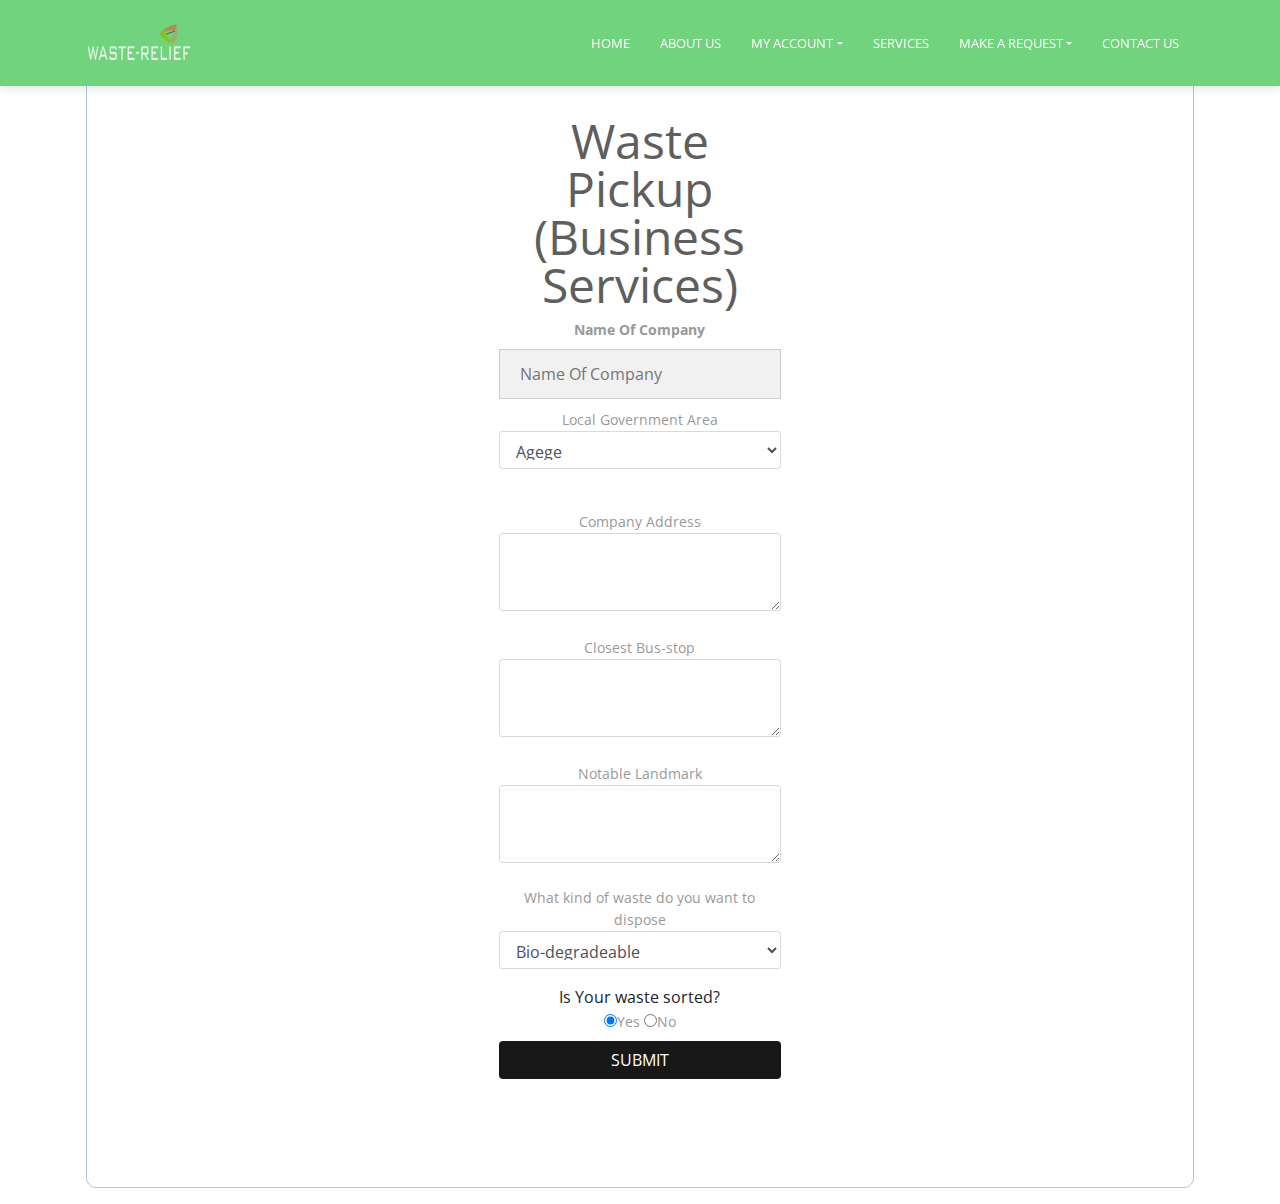
<file: business.html>
<!DOCTYPE html>
<html lang="en">
<head>

  <!-- SITE TITTLE -->
  <meta charset="utf-8">
  <meta http-equiv="X-UA-Compatible" content="IE=edge">
  <meta name="viewport" content="width=device-width, initial-scale=1">
  <title>Waste Relief</title>
  
  <!-- PLUGINS CSS STYLE -->
  <!-- Bootstrap -->
  <link href="plugins/bootstrap/css/bootstrap.min.css" rel="stylesheet">
  <!-- Themefisher Font -->  
  <link href="plugins/themefisher-font/style.css" rel="stylesheet">
  <!-- Slick Carousel -->
  <link href="plugins/slick/slick.css" rel="stylesheet">
  <!-- Slick Carousel Theme -->
  <link href="plugins/slick/slick-theme.css" rel="stylesheet">
  
  <!-- CUSTOM CSS -->
  <link href="css/style.css" rel="stylesheet">

  <!-- FAVICON -->
  <link href="images/favicon.png" rel="shortcut icon">
  <link href="css/mystyle.css" rel="stylesheet">
</head>

<body class="body-wrapper">
    <!--Nav Bar starts-->
<nav class="navbar main-nav fixed-top navbar-expand-lg">
        <div class="container">
            <a class="navbar-brand" href="homepage.html"><img src="images/exe.png" alt="logo"></a>
            <button class="navbar-toggler" type="button" data-toggle="collapse" data-target="#navbarNav" aria-controls="navbarNav" aria-expanded="false" aria-label="Toggle navigation">
            <span class="tf-ion-android-menu"></span>
            </button>
            <div class="collapse navbar-collapse" id="navbarNav">
            <ul class="navbar-nav ml-auto">
              <li class="nav-item">
                <a class="nav-link" href="index.html">Home</a>
              </li>
              <li class="nav-item">
                <a class="nav-link" href="index.html#team">About us</a>
              </li>
              <li class="nav-item dropdown" aria-labelledby="navbarDropdown">
                  <a class="nav-link dropdown-toggle" href="#" id="navbarDropdown" role="button" data-toggle="dropdown" aria-haspopup="true" aria-expanded="false">My Account</a>
                  <div class="dropdown-menu" aria-labelledby="navbarDropdown">
                      <a class="dropdown-item" href="login.html">Log In</a>
                      <a class="dropdown-item" href="signup.html">Sign up</a>
                  </div>
              <li class="nav-item">
                <a class="nav-link" href="Services.html">Services</a>
              </li>
              <li class="nav-item dropdown" aria-labelledby="navbarDropdown">
                  <a class="nav-link dropdown-toggle" href="#" id="navbarDropdown" role="button" data-toggle="dropdown" aria-haspopup="true" aria-expanded="false">Make a Request</a>
                  <div class="dropdown-menu" aria-labelledby="navbarDropdown">
                      <a class="dropdown-item" href="residence.html">Residence</a>
                      <a class="dropdown-item" href="business.html">Business</a>
                  </div>
              <li class="nav-item">
                <a class="nav-link" href="index.html#contact">Contact us</a>
              </li>
            </ul>
            </div>
        </div>
      </nav>
      <!--Nav Bar Ends-->
<!--=====================================
=            Homepage Banner            =
======================================-->
    <!-- Beginning of Request form -->
    <div class="container">
    <form action="action_page.php">
         <div class="row">
             <div class="col-lg-4"></div>
        <div class="col-lg-4">
<h2>Waste Pickup (Business Services)</h2>
   <label for ="Name"><b> Name Of Company</b></label>
    <input type ="text" placeholder ="Name Of Company">

          <div class="form-group">
<label for="lga">Local Government Area</label>
<select class="form-control" id="lga">
<option>Agege</option>
<option>Ajeromi-Ifelodun</option>
<option>Alimosho</option>
<option>Amuwo-Odofin</option>
<option>Apapa</option>
<option>Badagry</option>
<option>Epe</option>
<option>Eti-Osa</option>
<option>Ibeju Lekki</option>
<option>Ifako Ijaiye</option>
<option>Ikeja</option>
<option>Ikorodu</option>
<option>Kosofe</option>
<option>Lagos Island</option>
<option>Lagos Mainland</option>
<option>Mushin</option>
<option>Ojo</option>
<option>Shomolu</option>
<option>Surulere</option>
</select>
</div><br>
<!--                end of lga-->
  <label for="add">Company Address</label>
<textarea class="form-control" rows="3" cols="5" id="add"></textarea><br>
            <label for="add">Closest Bus-stop</label>
<textarea class="form-control" rows="3" cols="5" id="add"></textarea><br>
            <label for="add">Notable Landmark</label>
<textarea class="form-control" rows="3" cols="5" id="add"></textarea><br>              
<div class="form-group">
  <label for="waste">What kind of waste do you want to dispose</label>
  <select class="form-control" id="lga">
  <option>Bio-degradeable</option>
  <option>Sewage</option>
  <option>Solid Waste</option>
  <option>Unclassified</option>
  </select>
  </div>     
Is Your waste sorted?<br>
<label class="radio-inline"><input type="radio" name="optradio" checked>Yes</label>
<label class="radio-inline"><input type="radio" name="optradio">No</label><br>

          <button type="submit" class="btn btn-default">Submit</button>
</div>
        </div>
        </form>
        </body>
</file>
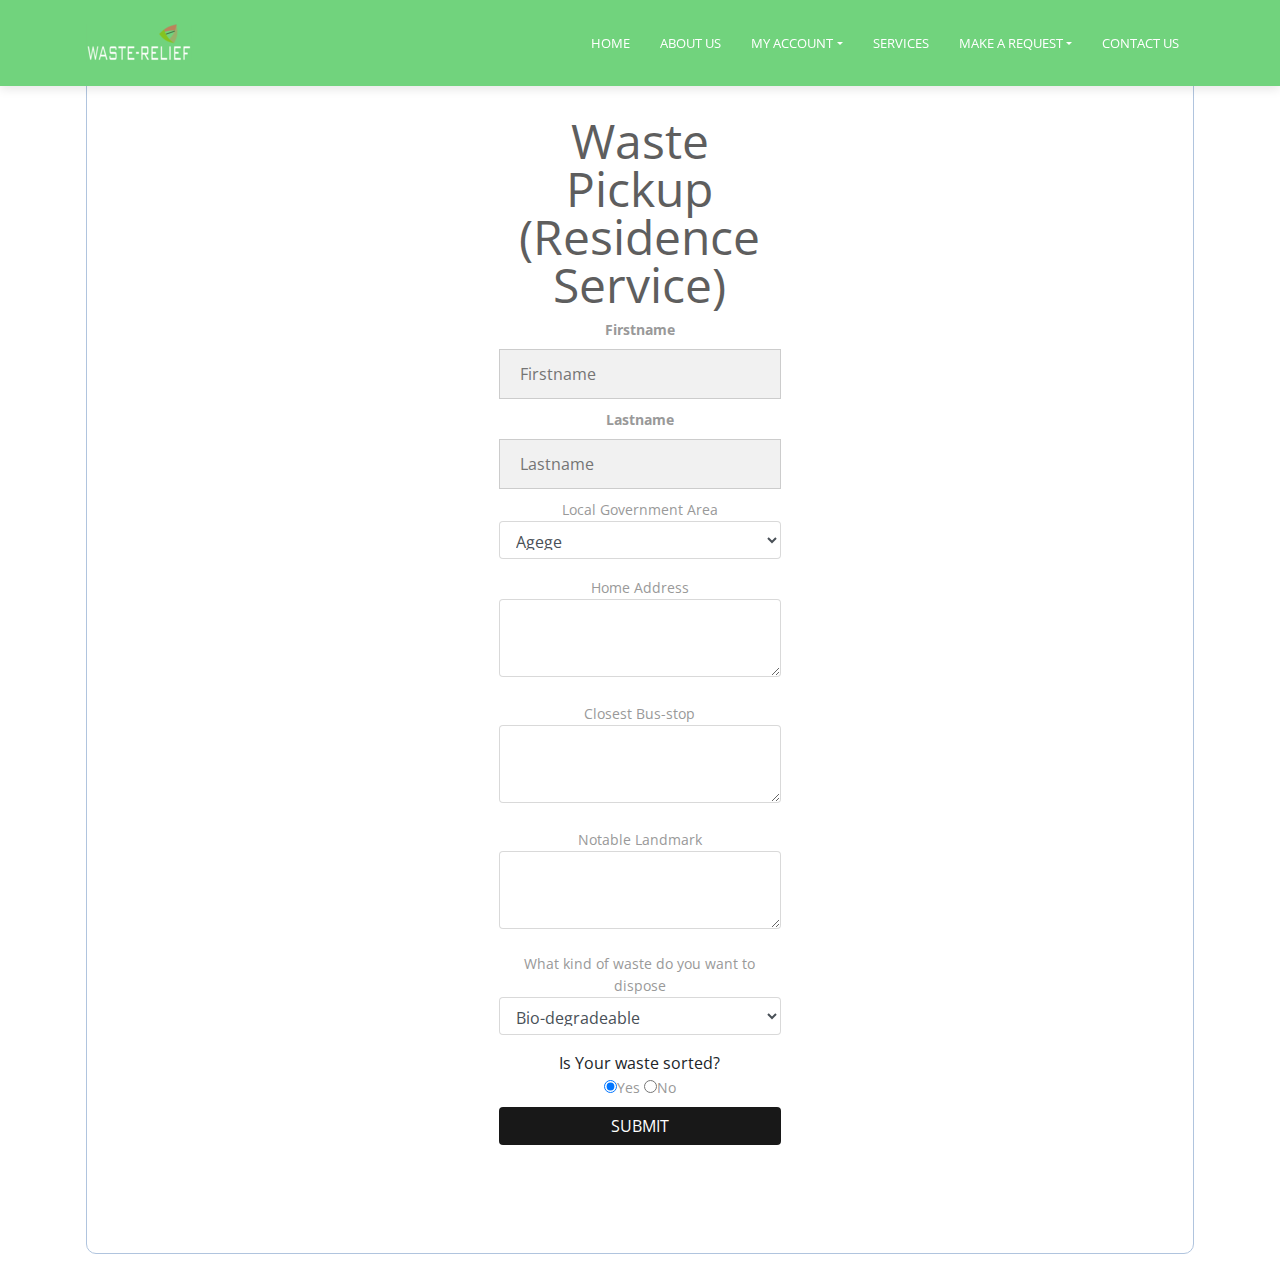
<file: residence.html>
<!DOCTYPE html>
<html lang="en">
<head>

  <!-- SITE TITTLE -->
  <meta charset="utf-8">
  <meta http-equiv="X-UA-Compatible" content="IE=edge">
  <meta name="viewport" content="width=device-width, initial-scale=1">
  <title>Waste Relief</title>
  
  <!-- PLUGINS CSS STYLE -->
  <!-- Bootstrap -->
  <link href="plugins/bootstrap/css/bootstrap.min.css" rel="stylesheet">
  <!-- Themefisher Font -->  
  <link href="plugins/themefisher-font/style.css" rel="stylesheet">
  <!-- Slick Carousel -->
  <link href="plugins/slick/slick.css" rel="stylesheet">
  <!-- Slick Carousel Theme -->
  <link href="plugins/slick/slick-theme.css" rel="stylesheet">
  
  <!-- CUSTOM CSS -->
  <link href="css/style.css" rel="stylesheet">

  <!-- FAVICON -->
  <link href="images/favicon.png" rel="shortcut icon">
  <link href="css/mystyle.css" rel="stylesheet">
</head>

<body class="body-wrapper">


<nav class="navbar main-nav fixed-top navbar-expand-lg">
  <div class="container">
      <a class="navbar-brand" href="homepage.html"><img src="images/exe.png" alt="logo"></a>
      <button class="navbar-toggler" type="button" data-toggle="collapse" data-target="#navbarNav" aria-controls="navbarNav" aria-expanded="false" aria-label="Toggle navigation">
      <span class="tf-ion-android-menu"></span>
      </button>
      <div class="collapse navbar-collapse" id="navbarNav">
      <ul class="navbar-nav ml-auto">
        <li class="nav-item">
          <a class="nav-link" href="index.html">Home</a>
        </li>
        <li class="nav-item">
          <a class="nav-link" href="index.html#team">About us</a>
        </li>
        <li class="nav-item dropdown" aria-labelledby="navbarDropdown">
			<a class="nav-link dropdown-toggle" href="#" id="navbarDropdown" role="button" data-toggle="dropdown" aria-haspopup="true" aria-expanded="false">My Account</a>
			<div class="dropdown-menu" aria-labelledby="navbarDropdown">
				<a class="dropdown-item" href="login.html">Log In</a>
				<a class="dropdown-item" href="signup.html">Sign up</a>
			</div>
        <li class="nav-item">
          <a class="nav-link" href="Services.html">Services</a>
        </li>
		<li class="nav-item dropdown" aria-labelledby="navbarDropdown">
			<a class="nav-link dropdown-toggle" href="#" id="navbarDropdown" role="button" data-toggle="dropdown" aria-haspopup="true" aria-expanded="false">Make a Request</a>
			<div class="dropdown-menu" aria-labelledby="navbarDropdown">
				<a class="dropdown-item" href="residence.html">Residence</a>
				<a class="dropdown-item" href="business.html">Business</a>
			</div>
        <li class="nav-item">
          <a class="nav-link" href="index.html#contact">Contact us</a>
        </li>
      </ul>
      </div>
  </div>
</nav>
<!--=====================================
=            Homepage Banner            =
======================================-->
<!-- Beginning of Request form -->
 <div class="container">
    <form action="action_page.php">
         <div class="row">
            <div class="col-lg-4"></div>
        <div class="col-lg-4">
<h2>Waste Pickup (Residence Service) </h2>
    <label for ="firstname"><b> Firstname</b></label>
    <input type ="text" placeholder ="Firstname">
    <label for ="lastname"><b> Lastname</b></label>
    <input type ="text" placeholder ="Lastname"><br>
        <div class="form-group">
<label for="lga">Local Government Area</label>
<select class="form-control" id="lga">
<option>Agege</option>
<option>Ajeromi-Ifelodun</option>
<option>Alimosho</option>
<option>Amuwo-Odofin</option>
<option>Apapa</option>
<option>Badagry</option>
<option>Epe</option>
<option>Eti-Osa</option>
<option>Ibeju Lekki</option>
<option>Ifako Ijaiye</option>
<option>Ikeja</option>
<option>Ikorodu</option>
<option>Kosofe</option>
<option>Lagos Island</option>
<option>Lagos Mainland</option>
<option>Mushin</option>
<option>Ojo</option>
<option>Shomolu</option>
<option>Surulere</option>
</select>
</div>
<!--        end of lga-->
<label for="add">Home Address</label>
<textarea class="form-control" rows="3" cols="5" id="add"></textarea><br>
            <label for="add">Closest Bus-stop</label>
<textarea class="form-control" rows="3" cols="5" id="add"></textarea><br>
            <label for="add">Notable Landmark</label>
<textarea class="form-control" rows="3" cols="5" id="add"></textarea><br>
<div class="form-group">
<label for="waste">What kind of waste do you want to dispose</label>
<select class="form-control" id="lga">
<option>Bio-degradeable</option>
<option>Sewage</option>
<option>Solid Waste</option>
<option>Unclassified</option>
</select>
</div>     
            Is Your waste sorted?<br>
<label class="radio-inline"><input type="radio" name="optradio" checked>Yes</label>
<label class="radio-inline"><input type="radio" name="optradio">No</label><br>
<button type="submit" class="btn btn-default">Submit</button>

             </div>

    </div>
        </body>
</file>
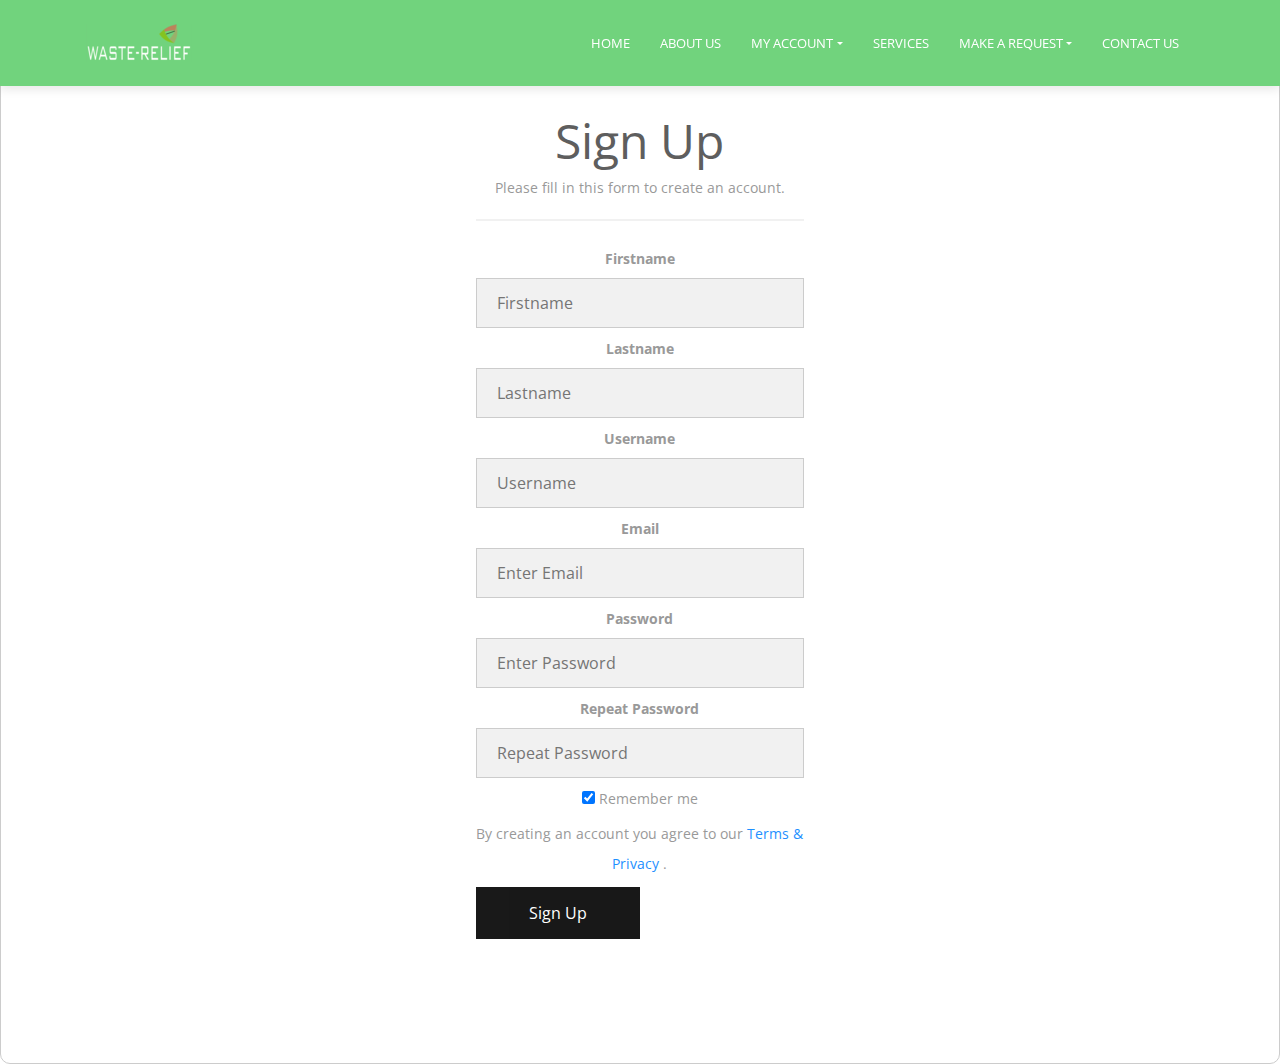
<file: signup.html>
<!DOCTYPE html>
<html lang="en">
<head>

  <!-- SITE TITTLE -->
  <meta charset="utf-8">
  <meta http-equiv="X-UA-Compatible" content="IE=edge">
  <meta name="viewport" content="width=device-width, initial-scale=1">
  <title>Waste Relief</title>
  
  <!-- PLUGINS CSS STYLE -->
  <!-- Bootstrap -->
  <link href="plugins/bootstrap/css/bootstrap.min.css" rel="stylesheet">
  <!-- Themefisher Font -->  
  <link href="plugins/themefisher-font/style.css" rel="stylesheet">
  <!-- Slick Carousel -->
  <link href="plugins/slick/slick.css" rel="stylesheet">
  <!-- Slick Carousel Theme -->
  <link href="plugins/slick/slick-theme.css" rel="stylesheet">
  
  <!-- CUSTOM CSS -->
  <link href="css/style.css" rel="stylesheet">

  <!-- FAVICON -->
  <link href="images/favicon.png" rel="shortcut icon">
  <link href="css/mystyle.css" rel="stylesheet">
</head>

<body class="body-wrapper">


<nav class="navbar main-nav fixed-top navbar-expand-lg">
  <div class="container">
      <a class="navbar-brand" href="homepage.html"><img src="images/exe.png" alt="logo"></a>
      <button class="navbar-toggler" type="button" data-toggle="collapse" data-target="#navbarNav" aria-controls="navbarNav" aria-expanded="false" aria-label="Toggle navigation">
      <span class="tf-ion-android-menu"></span>
      </button>
      <div class="collapse navbar-collapse" id="navbarNav">
      <ul class="navbar-nav ml-auto">
        <li class="nav-item">
          <a class="nav-link" href="index.html">Home</a>
        </li>
        <li class="nav-item">
          <a class="nav-link" href="index.html#team">About us</a>
        </li>
        <li class="nav-item dropdown" aria-labelledby="navbarDropdown">
			<a class="nav-link dropdown-toggle" href="#" id="navbarDropdown" role="button" data-toggle="dropdown" aria-haspopup="true" aria-expanded="false">My Account</a>
			<div class="dropdown-menu" aria-labelledby="navbarDropdown">
				<a class="dropdown-item" href="login.html">Log In</a>
				<a class="dropdown-item" href="signup.html">Sign up</a>
			</div>
        <li class="nav-item">
          <a class="nav-link" href="Services.html">Services</a>
        </li>
		<li class="nav-item dropdown" aria-labelledby="navbarDropdown">
			<a class="nav-link dropdown-toggle" href="#" id="navbarDropdown" role="button" data-toggle="dropdown" aria-haspopup="true" aria-expanded="false">Make a Request</a>
			<div class="dropdown-menu" aria-labelledby="navbarDropdown">
				<a class="dropdown-item" href="residence.html">Residence</a>
				<a class="dropdown-item" href="business.html">Business</a>
			</div>
        <li class="nav-item">
          <a class="nav-link" href="index.html#contact">Contact us</a>
        </li>
      </ul>
      </div>
  </div>
</nav>
<!--=====================================
=            Homepage Banner            =
======================================-->
<!-- signup form -->
<form action="action_page.php" style ="border:1px solid #ccc">
    <div class ="container">
            <div class="row">
                 <div class="col-lg-4"></div>
                    <div class="col-lg-4">
    <h2> Sign Up</h2>
    <p> Please fill in this form to create an account. </p>
    <hr>
    <label for ="firstname"><b> Firstname</b></label>
    <input type ="text" placeholder ="Firstname">
    <label for ="lastname"><b> Lastname</b></label>
    <input type ="text" placeholder ="Lastname">
    <label for ="usname"><b> Username</b></label>
    <input type ="text" placeholder ="Username">
    <label for ="email"><b> Email </b ></label >
    <input type ="text" placeholder ="Enter Email" name ="email" required>
    <label for ="psw"><b> Password</b></label >
    <input type ="password" placeholder ="Enter Password" name ="psw" required>
    <label for ="psw-repeat"><b> Repeat Password </b></label >
    <input type ="password" placeholder ="Repeat Password" name ="psw-repeat" required>
    <label>
    <input type="checkbox" checked ="checked" name ="remember" style="margin-bottom:15px"> Remember me
    </label >
    <p> By creating an account you agree to our <a href="#" style ="color:dodgerblue"> Terms & Privacy </a> .</p>
    <div class ="clearfix">
    <button type="submit" class ="signupbtn"> Sign Up</button>
    </div>
    </div>
    </div>
    </div>
    </form>
</file>
<file: plugins/themefisher-font/style.css>
@font-face {
  font-family: 'themefisher-font';
  src:  url('fonts/themefisher-font.eot?ug5hnh');
  src:  url('fonts/themefisher-font.eot?ug5hnh#iefix') format('embedded-opentype'),
    url('fonts/themefisher-font.ttf?ug5hnh') format('truetype'),
    url('fonts/themefisher-font.woff?ug5hnh') format('woff'),
    url('fonts/themefisher-font.svg?ug5hnh#themefisher-font') format('svg');
  font-weight: normal;
  font-style: normal;
}

[class^="tf-"], [class*=" tf-"] {
  /* use !important to prevent issues with browser extensions that change fonts */
  font-family: 'themefisher-font' !important;
  speak: none;
  font-style: normal;
  font-weight: normal;
  font-variant: normal;
  text-transform: none;
  line-height: 1;

  /* Better Font Rendering =========== */
  -webkit-font-smoothing: antialiased;
  -moz-osx-font-smoothing: grayscale;
}

.tf-ion-alert-circled:before {
  content: "\f100";
}
.tf-ion-alert:before {
  content: "\f101";
}
.tf-ion-android-add-circle:before {
  content: "\f359";
}
.tf-ion-android-add:before {
  content: "\f2c7";
}
.tf-ion-android-alarm-clock:before {
  content: "\f35a";
}
.tf-ion-android-alert:before {
  content: "\f35b";
}
.tf-ion-android-apps:before {
  content: "\f35c";
}
.tf-ion-android-archive:before {
  content: "\f2c9";
}
.tf-ion-android-arrow-back:before {
  content: "\f2ca";
}
.tf-ion-android-arrow-down:before {
  content: "\f35d";
}
.tf-ion-android-arrow-dropdown-circle:before {
  content: "\f35e";
}
.tf-ion-android-arrow-dropdown:before {
  content: "\f35f";
}
.tf-ion-android-arrow-dropleft-circle:before {
  content: "\f360";
}
.tf-ion-android-arrow-dropleft:before {
  content: "\f361";
}
.tf-ion-android-arrow-dropright-circle:before {
  content: "\f362";
}
.tf-ion-android-arrow-dropright:before {
  content: "\f363";
}
.tf-ion-android-arrow-dropup-circle:before {
  content: "\f364";
}
.tf-ion-android-arrow-dropup:before {
  content: "\f365";
}
.tf-ion-android-arrow-forward:before {
  content: "\f30f";
}
.tf-ion-android-arrow-up:before {
  content: "\f366";
}
.tf-ion-android-attach:before {
  content: "\f367";
}
.tf-ion-android-bar:before {
  content: "\f368";
}
.tf-ion-android-bicycle:before {
  content: "\f369";
}
.tf-ion-android-boat:before {
  content: "\f36a";
}
.tf-ion-android-bookmark:before {
  content: "\f36b";
}
.tf-ion-android-bulb:before {
  content: "\f36c";
}
.tf-ion-android-bus:before {
  content: "\f36d";
}
.tf-ion-android-calendar:before {
  content: "\f2d1";
}
.tf-ion-android-call:before {
  content: "\f2d2";
}
.tf-ion-android-camera:before {
  content: "\f2d3";
}
.tf-ion-android-cancel:before {
  content: "\f36e";
}
.tf-ion-android-car:before {
  content: "\f36f";
}
.tf-ion-android-cart:before {
  content: "\f370";
}
.tf-ion-android-chat:before {
  content: "\f2d4";
}
.tf-ion-android-checkbox-blank:before {
  content: "\f371";
}
.tf-ion-android-checkbox-outline-blank:before {
  content: "\f372";
}
.tf-ion-android-checkbox-outline:before {
  content: "\f373";
}
.tf-ion-android-checkbox:before {
  content: "\f374";
}
.tf-ion-android-checkmark-circle:before {
  content: "\f375";
}
.tf-ion-android-clipboard:before {
  content: "\f376";
}
.tf-ion-android-close:before {
  content: "\f2d7";
}
.tf-ion-android-cloud-circle:before {
  content: "\f377";
}
.tf-ion-android-cloud-done:before {
  content: "\f378";
}
.tf-ion-android-cloud-outline:before {
  content: "\f379";
}
.tf-ion-android-cloud:before {
  content: "\f37a";
}
.tf-ion-android-color-palette:before {
  content: "\f37b";
}
.tf-ion-android-compass:before {
  content: "\f37c";
}
.tf-ion-android-contact:before {
  content: "\f2d8";
}
.tf-ion-android-contacts:before {
  content: "\f2d9";
}
.tf-ion-android-contract:before {
  content: "\f37d";
}
.tf-ion-android-create:before {
  content: "\f37e";
}
.tf-ion-android-delete:before {
  content: "\f37f";
}
.tf-ion-android-desktop:before {
  content: "\f380";
}
.tf-ion-android-document:before {
  content: "\f381";
}
.tf-ion-android-done-all:before {
  content: "\f382";
}
.tf-ion-android-done:before {
  content: "\f383";
}
.tf-ion-android-download:before {
  content: "\f2dd";
}
.tf-ion-android-drafts:before {
  content: "\f384";
}
.tf-ion-android-exit:before {
  content: "\f385";
}
.tf-ion-android-expand:before {
  content: "\f386";
}
.tf-ion-android-favorite-outline:before {
  content: "\f387";
}
.tf-ion-android-favorite:before {
  content: "\f388";
}
.tf-ion-android-film:before {
  content: "\f389";
}
.tf-ion-android-folder-open:before {
  content: "\f38a";
}
.tf-ion-android-folder:before {
  content: "\f2e0";
}
.tf-ion-android-funnel:before {
  content: "\f38b";
}
.tf-ion-android-globe:before {
  content: "\f38c";
}
.tf-ion-android-hand:before {
  content: "\f2e3";
}
.tf-ion-android-hangout:before {
  content: "\f38d";
}
.tf-ion-android-happy:before {
  content: "\f38e";
}
.tf-ion-android-home:before {
  content: "\f38f";
}
.tf-ion-android-image:before {
  content: "\f2e4";
}
.tf-ion-android-laptop:before {
  content: "\f390";
}
.tf-ion-android-list:before {
  content: "\f391";
}
.tf-ion-android-locate:before {
  content: "\f2e9";
}
.tf-ion-android-lock:before {
  content: "\f392";
}
.tf-ion-android-mail:before {
  content: "\f2eb";
}
.tf-ion-android-map:before {
  content: "\f393";
}
.tf-ion-android-menu:before {
  content: "\f394";
}
.tf-ion-android-microphone-off:before {
  content: "\f395";
}
.tf-ion-android-microphone:before {
  content: "\f2ec";
}
.tf-ion-android-more-horizontal:before {
  content: "\f396";
}
.tf-ion-android-more-vertical:before {
  content: "\f397";
}
.tf-ion-android-navigate:before {
  content: "\f398";
}
.tf-ion-android-notifications-none:before {
  content: "\f399";
}
.tf-ion-android-notifications-off:before {
  content: "\f39a";
}
.tf-ion-android-notifications:before {
  content: "\f39b";
}
.tf-ion-android-open:before {
  content: "\f39c";
}
.tf-ion-android-options:before {
  content: "\f39d";
}
.tf-ion-android-people:before {
  content: "\f39e";
}
.tf-ion-android-person-add:before {
  content: "\f39f";
}
.tf-ion-android-person:before {
  content: "\f3a0";
}
.tf-ion-android-phone-landscape:before {
  content: "\f3a1";
}
.tf-ion-android-phone-portrait:before {
  content: "\f3a2";
}
.tf-ion-android-pin:before {
  content: "\f3a3";
}
.tf-ion-android-plane:before {
  content: "\f3a4";
}
.tf-ion-android-playstore:before {
  content: "\f2f0";
}
.tf-ion-android-print:before {
  content: "\f3a5";
}
.tf-ion-android-radio-button-off:before {
  content: "\f3a6";
}
.tf-ion-android-radio-button-on:before {
  content: "\f3a7";
}
.tf-ion-android-refresh:before {
  content: "\f3a8";
}
.tf-ion-android-remove-circle:before {
  content: "\f3a9";
}
.tf-ion-android-remove:before {
  content: "\f2f4";
}
.tf-ion-android-restaurant:before {
  content: "\f3aa";
}
.tf-ion-android-sad:before {
  content: "\f3ab";
}
.tf-ion-android-search:before {
  content: "\f2f5";
}
.tf-ion-android-send:before {
  content: "\f2f6";
}
.tf-ion-android-settings:before {
  content: "\f2f7";
}
.tf-ion-android-share-alt:before {
  content: "\f3ac";
}
.tf-ion-android-share:before {
  content: "\f2f8";
}
.tf-ion-android-star-half:before {
  content: "\f3ad";
}
.tf-ion-android-star-outline:before {
  content: "\f3ae";
}
.tf-ion-android-star:before {
  content: "\f2fc";
}
.tf-ion-android-stopwatch:before {
  content: "\f2fd";
}
.tf-ion-android-subway:before {
  content: "\f3af";
}
.tf-ion-android-sunny:before {
  content: "\f3b0";
}
.tf-ion-android-sync:before {
  content: "\f3b1";
}
.tf-ion-android-textsms:before {
  content: "\f3b2";
}
.tf-ion-android-time:before {
  content: "\f3b3";
}
.tf-ion-android-train:before {
  content: "\f3b4";
}
.tf-ion-android-unlock:before {
  content: "\f3b5";
}
.tf-ion-android-upload:before {
  content: "\f3b6";
}
.tf-ion-android-volume-down:before {
  content: "\f3b7";
}
.tf-ion-android-volume-mute:before {
  content: "\f3b8";
}
.tf-ion-android-volume-off:before {
  content: "\f3b9";
}
.tf-ion-android-volume-up:before {
  content: "\f3ba";
}
.tf-ion-android-walk:before {
  content: "\f3bb";
}
.tf-ion-android-warning:before {
  content: "\f3bc";
}
.tf-ion-android-watch:before {
  content: "\f3bd";
}
.tf-ion-android-wifi:before {
  content: "\f305";
}
.tf-ion-aperture:before {
  content: "\f313";
}
.tf-ion-archive:before {
  content: "\f102";
}
.tf-ion-arrow-down-a:before {
  content: "\f103";
}
.tf-ion-arrow-down-b:before {
  content: "\f104";
}
.tf-ion-arrow-down-c:before {
  content: "\f105";
}
.tf-ion-arrow-expand:before {
  content: "\f25e";
}
.tf-ion-arrow-graph-down-left:before {
  content: "\f25f";
}
.tf-ion-arrow-graph-down-right:before {
  content: "\f260";
}
.tf-ion-arrow-graph-up-left:before {
  content: "\f261";
}
.tf-ion-arrow-graph-up-right:before {
  content: "\f262";
}
.tf-ion-arrow-left-a:before {
  content: "\f106";
}
.tf-ion-arrow-left-b:before {
  content: "\f107";
}
.tf-ion-arrow-left-c:before {
  content: "\f108";
}
.tf-ion-arrow-move:before {
  content: "\f263";
}
.tf-ion-arrow-resize:before {
  content: "\f264";
}
.tf-ion-arrow-return-left:before {
  content: "\f265";
}
.tf-ion-arrow-return-right:before {
  content: "\f266";
}
.tf-ion-arrow-right-a:before {
  content: "\f109";
}
.tf-ion-arrow-right-b:before {
  content: "\f10a";
}
.tf-ion-arrow-right-c:before {
  content: "\f10b";
}
.tf-ion-arrow-shrink:before {
  content: "\f267";
}
.tf-ion-arrow-swap:before {
  content: "\f268";
}
.tf-ion-arrow-up-a:before {
  content: "\f10c";
}
.tf-ion-arrow-up-b:before {
  content: "\f10d";
}
.tf-ion-arrow-up-c:before {
  content: "\f10e";
}
.tf-ion-asterisk:before {
  content: "\f314";
}
.tf-ion-at:before {
  content: "\f10f";
}
.tf-ion-backspace-outline:before {
  content: "\f3be";
}
.tf-ion-backspace:before {
  content: "\f3bf";
}
.tf-ion-bag:before {
  content: "\f110";
}
.tf-ion-battery-charging:before {
  content: "\f111";
}
.tf-ion-battery-empty:before {
  content: "\f112";
}
.tf-ion-battery-full:before {
  content: "\f113";
}
.tf-ion-battery-half:before {
  content: "\f114";
}
.tf-ion-battery-low:before {
  content: "\f115";
}
.tf-ion-beaker:before {
  content: "\f269";
}
.tf-ion-beer:before {
  content: "\f26a";
}
.tf-ion-bluetooth:before {
  content: "\f116";
}
.tf-ion-bonfire:before {
  content: "\f315";
}
.tf-ion-bookmark:before {
  content: "\f26b";
}
.tf-ion-bowtie:before {
  content: "\f3c0";
}
.tf-ion-briefcase:before {
  content: "\f26c";
}
.tf-ion-bug:before {
  content: "\f2be";
}
.tf-ion-calculator:before {
  content: "\f26d";
}
.tf-ion-calendar:before {
  content: "\f117";
}
.tf-ion-camera:before {
  content: "\f118";
}
.tf-ion-card:before {
  content: "\f119";
}
.tf-ion-cash:before {
  content: "\f316";
}
.tf-ion-chatbox-working:before {
  content: "\f11a";
}
.tf-ion-chatbox:before {
  content: "\f11b";
}
.tf-ion-chatboxes:before {
  content: "\f11c";
}
.tf-ion-chatbubble-working:before {
  content: "\f11d";
}
.tf-ion-chatbubble:before {
  content: "\f11e";
}
.tf-ion-chatbubbles:before {
  content: "\f11f";
}
.tf-ion-checkmark-circled:before {
  content: "\f120";
}
.tf-ion-checkmark-round:before {
  content: "\f121";
}
.tf-ion-checkmark:before {
  content: "\f122";
}
.tf-ion-chevron-down:before {
  content: "\f123";
}
.tf-ion-chevron-left:before {
  content: "\f124";
}
.tf-ion-chevron-right:before {
  content: "\f125";
}
.tf-ion-chevron-up:before {
  content: "\f126";
}
.tf-ion-clipboard:before {
  content: "\f127";
}
.tf-ion-clock:before {
  content: "\f26e";
}
.tf-ion-close-circled:before {
  content: "\f128";
}
.tf-ion-close-round:before {
  content: "\f129";
}
.tf-ion-close:before {
  content: "\f12a";
}
.tf-ion-closed-captioning:before {
  content: "\f317";
}
.tf-ion-cloud:before {
  content: "\f12b";
}
.tf-ion-code-download:before {
  content: "\f26f";
}
.tf-ion-code-working:before {
  content: "\f270";
}
.tf-ion-code:before {
  content: "\f271";
}
.tf-ion-coffee:before {
  content: "\f272";
}
.tf-ion-compass:before {
  content: "\f273";
}
.tf-ion-compose:before {
  content: "\f12c";
}
.tf-ion-connection-bars:before {
  content: "\f274";
}
.tf-ion-contrast:before {
  content: "\f275";
}
.tf-ion-crop:before {
  content: "\f3c1";
}
.tf-ion-cube:before {
  content: "\f318";
}
.tf-ion-disc:before {
  content: "\f12d";
}
.tf-ion-document-text:before {
  content: "\f12e";
}
.tf-ion-document:before {
  content: "\f12f";
}
.tf-ion-drag:before {
  content: "\f130";
}
.tf-ion-earth:before {
  content: "\f276";
}
.tf-ion-easel:before {
  content: "\f3c2";
}
.tf-ion-edit:before {
  content: "\f2bf";
}
.tf-ion-egg:before {
  content: "\f277";
}
.tf-ion-eject:before {
  content: "\f131";
}
.tf-ion-email-unread:before {
  content: "\f3c3";
}
.tf-ion-email:before {
  content: "\f132";
}
.tf-ion-erlenmeyer-flask-bubbles:before {
  content: "\f3c4";
}
.tf-ion-erlenmeyer-flask:before {
  content: "\f3c5";
}
.tf-ion-eye-disabled:before {
  content: "\f306";
}
.tf-ion-eye:before {
  content: "\f133";
}
.tf-ion-female:before {
  content: "\f278";
}
.tf-ion-filing:before {
  content: "\f134";
}
.tf-ion-film-marker:before {
  content: "\f135";
}
.tf-ion-fireball:before {
  content: "\f319";
}
.tf-ion-flag:before {
  content: "\f279";
}
.tf-ion-flame:before {
  content: "\f31a";
}
.tf-ion-flash-off:before {
  content: "\f136";
}
.tf-ion-flash:before {
  content: "\f137";
}
.tf-ion-folder:before {
  content: "\f139";
}
.tf-ion-fork-repo:before {
  content: "\f2c0";
}
.tf-ion-fork:before {
  content: "\f27a";
}
.tf-ion-forward:before {
  content: "\f13a";
}
.tf-ion-funnel:before {
  content: "\f31b";
}
.tf-ion-gear-a:before {
  content: "\f13d";
}
.tf-ion-gear-b:before {
  content: "\f13e";
}
.tf-ion-grid:before {
  content: "\f13f";
}
.tf-ion-hammer:before {
  content: "\f27b";
}
.tf-ion-happy-outline:before {
  content: "\f3c6";
}
.tf-ion-happy:before {
  content: "\f31c";
}
.tf-ion-headphone:before {
  content: "\f140";
}
.tf-ion-heart-broken:before {
  content: "\f31d";
}
.tf-ion-heart:before {
  content: "\f141";
}
.tf-ion-help-buoy:before {
  content: "\f27c";
}
.tf-ion-help-circled:before {
  content: "\f142";
}
.tf-ion-help:before {
  content: "\f143";
}
.tf-ion-home:before {
  content: "\f144";
}
.tf-ion-icecream:before {
  content: "\f27d";
}
.tf-ion-image:before {
  content: "\f147";
}
.tf-ion-images:before {
  content: "\f148";
}
.tf-ion-information-circled:before {
  content: "\f149";
}
.tf-ion-information:before {
  content: "\f14a";
}
.tf-ion-ionic:before {
  content: "\f14b";
}
.tf-ion-ios-alarm-outline:before {
  content: "\f3c7";
}
.tf-ion-ios-alarm:before {
  content: "\f3c8";
}
.tf-ion-ios-albums-outline:before {
  content: "\f3c9";
}
.tf-ion-ios-albums:before {
  content: "\f3ca";
}
.tf-ion-ios-americanfootball-outline:before {
  content: "\f3cb";
}
.tf-ion-ios-americanfootball:before {
  content: "\f3cc";
}
.tf-ion-ios-analytics-outline:before {
  content: "\f3cd";
}
.tf-ion-ios-analytics:before {
  content: "\f3ce";
}
.tf-ion-ios-arrow-back:before {
  content: "\f3cf";
}
.tf-ion-ios-arrow-down:before {
  content: "\f3d0";
}
.tf-ion-ios-arrow-forward:before {
  content: "\f3d1";
}
.tf-ion-ios-arrow-left:before {
  content: "\f3d2";
}
.tf-ion-ios-arrow-right:before {
  content: "\f3d3";
}
.tf-ion-ios-arrow-thin-down:before {
  content: "\f3d4";
}
.tf-ion-ios-arrow-thin-left:before {
  content: "\f3d5";
}
.tf-ion-ios-arrow-thin-right:before {
  content: "\f3d6";
}
.tf-ion-ios-arrow-thin-up:before {
  content: "\f3d7";
}
.tf-ion-ios-arrow-up:before {
  content: "\f3d8";
}
.tf-ion-ios-at-outline:before {
  content: "\f3d9";
}
.tf-ion-ios-at:before {
  content: "\f3da";
}
.tf-ion-ios-barcode-outline:before {
  content: "\f3db";
}
.tf-ion-ios-barcode:before {
  content: "\f3dc";
}
.tf-ion-ios-baseball-outline:before {
  content: "\f3dd";
}
.tf-ion-ios-baseball:before {
  content: "\f3de";
}
.tf-ion-ios-basketball-outline:before {
  content: "\f3df";
}
.tf-ion-ios-basketball:before {
  content: "\f3e0";
}
.tf-ion-ios-bell-outline:before {
  content: "\f3e1";
}
.tf-ion-ios-bell:before {
  content: "\f3e2";
}
.tf-ion-ios-body-outline:before {
  content: "\f3e3";
}
.tf-ion-ios-body:before {
  content: "\f3e4";
}
.tf-ion-ios-bolt-outline:before {
  content: "\f3e5";
}
.tf-ion-ios-bolt:before {
  content: "\f3e6";
}
.tf-ion-ios-book-outline:before {
  content: "\f3e7";
}
.tf-ion-ios-book:before {
  content: "\f3e8";
}
.tf-ion-ios-bookmarks-outline:before {
  content: "\f3e9";
}
.tf-ion-ios-bookmarks:before {
  content: "\f3ea";
}
.tf-ion-ios-box-outline:before {
  content: "\f3eb";
}
.tf-ion-ios-box:before {
  content: "\f3ec";
}
.tf-ion-ios-briefcase-outline:before {
  content: "\f3ed";
}
.tf-ion-ios-briefcase:before {
  content: "\f3ee";
}
.tf-ion-ios-browsers-outline:before {
  content: "\f3ef";
}
.tf-ion-ios-browsers:before {
  content: "\f3f0";
}
.tf-ion-ios-calculator-outline:before {
  content: "\f3f1";
}
.tf-ion-ios-calculator:before {
  content: "\f3f2";
}
.tf-ion-ios-calendar-outline:before {
  content: "\f3f3";
}
.tf-ion-ios-calendar:before {
  content: "\f3f4";
}
.tf-ion-ios-camera-outline:before {
  content: "\f3f5";
}
.tf-ion-ios-camera:before {
  content: "\f3f6";
}
.tf-ion-ios-cart-outline:before {
  content: "\f3f7";
}
.tf-ion-ios-cart:before {
  content: "\f3f8";
}
.tf-ion-ios-chatboxes-outline:before {
  content: "\f3f9";
}
.tf-ion-ios-chatboxes:before {
  content: "\f3fa";
}
.tf-ion-ios-chatbubble-outline:before {
  content: "\f3fb";
}
.tf-ion-ios-chatbubble:before {
  content: "\f3fc";
}
.tf-ion-ios-checkmark-empty:before {
  content: "\f3fd";
}
.tf-ion-ios-checkmark-outline:before {
  content: "\f3fe";
}
.tf-ion-ios-checkmark:before {
  content: "\f3ff";
}
.tf-ion-ios-circle-filled:before {
  content: "\f400";
}
.tf-ion-ios-circle-outline:before {
  content: "\f401";
}
.tf-ion-ios-clock-outline:before {
  content: "\f402";
}
.tf-ion-ios-clock:before {
  content: "\f403";
}
.tf-ion-ios-close-empty:before {
  content: "\f404";
}
.tf-ion-ios-close-outline:before {
  content: "\f405";
}
.tf-ion-ios-close:before {
  content: "\f406";
}
.tf-ion-ios-cloud-download-outline:before {
  content: "\f407";
}
.tf-ion-ios-cloud-download:before {
  content: "\f408";
}
.tf-ion-ios-cloud-outline:before {
  content: "\f409";
}
.tf-ion-ios-cloud-upload-outline:before {
  content: "\f40a";
}
.tf-ion-ios-cloud-upload:before {
  content: "\f40b";
}
.tf-ion-ios-cloud:before {
  content: "\f40c";
}
.tf-ion-ios-cloudy-night-outline:before {
  content: "\f40d";
}
.tf-ion-ios-cloudy-night:before {
  content: "\f40e";
}
.tf-ion-ios-cloudy-outline:before {
  content: "\f40f";
}
.tf-ion-ios-cloudy:before {
  content: "\f410";
}
.tf-ion-ios-cog-outline:before {
  content: "\f411";
}
.tf-ion-ios-cog:before {
  content: "\f412";
}
.tf-ion-ios-color-filter-outline:before {
  content: "\f413";
}
.tf-ion-ios-color-filter:before {
  content: "\f414";
}
.tf-ion-ios-color-wand-outline:before {
  content: "\f415";
}
.tf-ion-ios-color-wand:before {
  content: "\f416";
}
.tf-ion-ios-compose-outline:before {
  content: "\f417";
}
.tf-ion-ios-compose:before {
  content: "\f418";
}
.tf-ion-ios-contact-outline:before {
  content: "\f419";
}
.tf-ion-ios-contact:before {
  content: "\f41a";
}
.tf-ion-ios-copy-outline:before {
  content: "\f41b";
}
.tf-ion-ios-copy:before {
  content: "\f41c";
}
.tf-ion-ios-crop-strong:before {
  content: "\f41d";
}
.tf-ion-ios-crop:before {
  content: "\f41e";
}
.tf-ion-ios-download-outline:before {
  content: "\f41f";
}
.tf-ion-ios-download:before {
  content: "\f420";
}
.tf-ion-ios-drag:before {
  content: "\f421";
}
.tf-ion-ios-email-outline:before {
  content: "\f422";
}
.tf-ion-ios-email:before {
  content: "\f423";
}
.tf-ion-ios-eye-outline:before {
  content: "\f424";
}
.tf-ion-ios-eye:before {
  content: "\f425";
}
.tf-ion-ios-fastforward-outline:before {
  content: "\f426";
}
.tf-ion-ios-fastforward:before {
  content: "\f427";
}
.tf-ion-ios-filing-outline:before {
  content: "\f428";
}
.tf-ion-ios-filing:before {
  content: "\f429";
}
.tf-ion-ios-film-outline:before {
  content: "\f42a";
}
.tf-ion-ios-film:before {
  content: "\f42b";
}
.tf-ion-ios-flag-outline:before {
  content: "\f42c";
}
.tf-ion-ios-flag:before {
  content: "\f42d";
}
.tf-ion-ios-flame-outline:before {
  content: "\f42e";
}
.tf-ion-ios-flame:before {
  content: "\f42f";
}
.tf-ion-ios-flask-outline:before {
  content: "\f430";
}
.tf-ion-ios-flask:before {
  content: "\f431";
}
.tf-ion-ios-flower-outline:before {
  content: "\f432";
}
.tf-ion-ios-flower:before {
  content: "\f433";
}
.tf-ion-ios-folder-outline:before {
  content: "\f434";
}
.tf-ion-ios-folder:before {
  content: "\f435";
}
.tf-ion-ios-football-outline:before {
  content: "\f436";
}
.tf-ion-ios-football:before {
  content: "\f437";
}
.tf-ion-ios-game-controller-a-outline:before {
  content: "\f438";
}
.tf-ion-ios-game-controller-a:before {
  content: "\f439";
}
.tf-ion-ios-game-controller-b-outline:before {
  content: "\f43a";
}
.tf-ion-ios-game-controller-b:before {
  content: "\f43b";
}
.tf-ion-ios-gear-outline:before {
  content: "\f43c";
}
.tf-ion-ios-gear:before {
  content: "\f43d";
}
.tf-ion-ios-glasses-outline:before {
  content: "\f43e";
}
.tf-ion-ios-glasses:before {
  content: "\f43f";
}
.tf-ion-ios-grid-view-outline:before {
  content: "\f440";
}
.tf-ion-ios-grid-view:before {
  content: "\f441";
}
.tf-ion-ios-heart-outline:before {
  content: "\f442";
}
.tf-ion-ios-heart:before {
  content: "\f443";
}
.tf-ion-ios-help-empty:before {
  content: "\f444";
}
.tf-ion-ios-help-outline:before {
  content: "\f445";
}
.tf-ion-ios-help:before {
  content: "\f446";
}
.tf-ion-ios-home-outline:before {
  content: "\f447";
}
.tf-ion-ios-home:before {
  content: "\f448";
}
.tf-ion-ios-infinite-outline:before {
  content: "\f449";
}
.tf-ion-ios-infinite:before {
  content: "\f44a";
}
.tf-ion-ios-information-empty:before {
  content: "\f44b";
}
.tf-ion-ios-information-outline:before {
  content: "\f44c";
}
.tf-ion-ios-information:before {
  content: "\f44d";
}
.tf-ion-ios-ionic-outline:before {
  content: "\f44e";
}
.tf-ion-ios-keypad-outline:before {
  content: "\f44f";
}
.tf-ion-ios-keypad:before {
  content: "\f450";
}
.tf-ion-ios-lightbulb-outline:before {
  content: "\f451";
}
.tf-ion-ios-lightbulb:before {
  content: "\f452";
}
.tf-ion-ios-list-outline:before {
  content: "\f453";
}
.tf-ion-ios-list:before {
  content: "\f454";
}
.tf-ion-ios-location-outline:before {
  content: "\f455";
}
.tf-ion-ios-location:before {
  content: "\f456";
}
.tf-ion-ios-locked-outline:before {
  content: "\f457";
}
.tf-ion-ios-locked:before {
  content: "\f458";
}
.tf-ion-ios-loop-strong:before {
  content: "\f459";
}
.tf-ion-ios-loop:before {
  content: "\f45a";
}
.tf-ion-ios-medical-outline:before {
  content: "\f45b";
}
.tf-ion-ios-medical:before {
  content: "\f45c";
}
.tf-ion-ios-medkit-outline:before {
  content: "\f45d";
}
.tf-ion-ios-medkit:before {
  content: "\f45e";
}
.tf-ion-ios-mic-off:before {
  content: "\f45f";
}
.tf-ion-ios-mic-outline:before {
  content: "\f460";
}
.tf-ion-ios-mic:before {
  content: "\f461";
}
.tf-ion-ios-minus-empty:before {
  content: "\f462";
}
.tf-ion-ios-minus-outline:before {
  content: "\f463";
}
.tf-ion-ios-minus:before {
  content: "\f464";
}
.tf-ion-ios-monitor-outline:before {
  content: "\f465";
}
.tf-ion-ios-monitor:before {
  content: "\f466";
}
.tf-ion-ios-moon-outline:before {
  content: "\f467";
}
.tf-ion-ios-moon:before {
  content: "\f468";
}
.tf-ion-ios-more-outline:before {
  content: "\f469";
}
.tf-ion-ios-more:before {
  content: "\f46a";
}
.tf-ion-ios-musical-note:before {
  content: "\f46b";
}
.tf-ion-ios-musical-notes:before {
  content: "\f46c";
}
.tf-ion-ios-navigate-outline:before {
  content: "\f46d";
}
.tf-ion-ios-navigate:before {
  content: "\f46e";
}
.tf-ion-ios-nutrition-outline:before {
  content: "\f46f";
}
.tf-ion-ios-nutrition:before {
  content: "\f470";
}
.tf-ion-ios-paper-outline:before {
  content: "\f471";
}
.tf-ion-ios-paper:before {
  content: "\f472";
}
.tf-ion-ios-paperplane-outline:before {
  content: "\f473";
}
.tf-ion-ios-paperplane:before {
  content: "\f474";
}
.tf-ion-ios-partlysunny-outline:before {
  content: "\f475";
}
.tf-ion-ios-partlysunny:before {
  content: "\f476";
}
.tf-ion-ios-pause-outline:before {
  content: "\f477";
}
.tf-ion-ios-pause:before {
  content: "\f478";
}
.tf-ion-ios-paw-outline:before {
  content: "\f479";
}
.tf-ion-ios-paw:before {
  content: "\f47a";
}
.tf-ion-ios-people-outline:before {
  content: "\f47b";
}
.tf-ion-ios-people:before {
  content: "\f47c";
}
.tf-ion-ios-person-outline:before {
  content: "\f47d";
}
.tf-ion-ios-person:before {
  content: "\f47e";
}
.tf-ion-ios-personadd-outline:before {
  content: "\f47f";
}
.tf-ion-ios-personadd:before {
  content: "\f480";
}
.tf-ion-ios-photos-outline:before {
  content: "\f481";
}
.tf-ion-ios-photos:before {
  content: "\f482";
}
.tf-ion-ios-pie-outline:before {
  content: "\f483";
}
.tf-ion-ios-pie:before {
  content: "\f484";
}
.tf-ion-ios-pint-outline:before {
  content: "\f485";
}
.tf-ion-ios-pint:before {
  content: "\f486";
}
.tf-ion-ios-play-outline:before {
  content: "\f487";
}
.tf-ion-ios-play:before {
  content: "\f488";
}
.tf-ion-ios-plus-empty:before {
  content: "\f489";
}
.tf-ion-ios-plus-outline:before {
  content: "\f48a";
}
.tf-ion-ios-plus:before {
  content: "\f48b";
}
.tf-ion-ios-pricetag-outline:before {
  content: "\f48c";
}
.tf-ion-ios-pricetag:before {
  content: "\f48d";
}
.tf-ion-ios-pricetags-outline:before {
  content: "\f48e";
}
.tf-ion-ios-pricetags:before {
  content: "\f48f";
}
.tf-ion-ios-printer-outline:before {
  content: "\f490";
}
.tf-ion-ios-printer:before {
  content: "\f491";
}
.tf-ion-ios-pulse-strong:before {
  content: "\f492";
}
.tf-ion-ios-pulse:before {
  content: "\f493";
}
.tf-ion-ios-rainy-outline:before {
  content: "\f494";
}
.tf-ion-ios-rainy:before {
  content: "\f495";
}
.tf-ion-ios-recording-outline:before {
  content: "\f496";
}
.tf-ion-ios-recording:before {
  content: "\f497";
}
.tf-ion-ios-redo-outline:before {
  content: "\f498";
}
.tf-ion-ios-redo:before {
  content: "\f499";
}
.tf-ion-ios-refresh-empty:before {
  content: "\f49a";
}
.tf-ion-ios-refresh-outline:before {
  content: "\f49b";
}
.tf-ion-ios-refresh:before {
  content: "\f49c";
}
.tf-ion-ios-reload:before {
  content: "\f49d";
}
.tf-ion-ios-reverse-camera-outline:before {
  content: "\f49e";
}
.tf-ion-ios-reverse-camera:before {
  content: "\f49f";
}
.tf-ion-ios-rewind-outline:before {
  content: "\f4a0";
}
.tf-ion-ios-rewind:before {
  content: "\f4a1";
}
.tf-ion-ios-rose-outline:before {
  content: "\f4a2";
}
.tf-ion-ios-rose:before {
  content: "\f4a3";
}
.tf-ion-ios-search-strong:before {
  content: "\f4a4";
}
.tf-ion-ios-search:before {
  content: "\f4a5";
}
.tf-ion-ios-settings-strong:before {
  content: "\f4a6";
}
.tf-ion-ios-settings:before {
  content: "\f4a7";
}
.tf-ion-ios-shuffle-strong:before {
  content: "\f4a8";
}
.tf-ion-ios-shuffle:before {
  content: "\f4a9";
}
.tf-ion-ios-skipbackward-outline:before {
  content: "\f4aa";
}
.tf-ion-ios-skipbackward:before {
  content: "\f4ab";
}
.tf-ion-ios-skipforward-outline:before {
  content: "\f4ac";
}
.tf-ion-ios-skipforward:before {
  content: "\f4ad";
}
.tf-ion-ios-snowy:before {
  content: "\f4ae";
}
.tf-ion-ios-speedometer-outline:before {
  content: "\f4af";
}
.tf-ion-ios-speedometer:before {
  content: "\f4b0";
}
.tf-ion-ios-star-half:before {
  content: "\f4b1";
}
.tf-ion-ios-star-outline:before {
  content: "\f4b2";
}
.tf-ion-ios-star:before {
  content: "\f4b3";
}
.tf-ion-ios-stopwatch-outline:before {
  content: "\f4b4";
}
.tf-ion-ios-stopwatch:before {
  content: "\f4b5";
}
.tf-ion-ios-sunny-outline:before {
  content: "\f4b6";
}
.tf-ion-ios-sunny:before {
  content: "\f4b7";
}
.tf-ion-ios-telephone-outline:before {
  content: "\f4b8";
}
.tf-ion-ios-telephone:before {
  content: "\f4b9";
}
.tf-ion-ios-tennisball-outline:before {
  content: "\f4ba";
}
.tf-ion-ios-tennisball:before {
  content: "\f4bb";
}
.tf-ion-ios-thunderstorm-outline:before {
  content: "\f4bc";
}
.tf-ion-ios-thunderstorm:before {
  content: "\f4bd";
}
.tf-ion-ios-time-outline:before {
  content: "\f4be";
}
.tf-ion-ios-time:before {
  content: "\f4bf";
}
.tf-ion-ios-timer-outline:before {
  content: "\f4c0";
}
.tf-ion-ios-timer:before {
  content: "\f4c1";
}
.tf-ion-ios-toggle-outline:before {
  content: "\f4c2";
}
.tf-ion-ios-toggle:before {
  content: "\f4c3";
}
.tf-ion-ios-trash-outline:before {
  content: "\f4c4";
}
.tf-ion-ios-trash:before {
  content: "\f4c5";
}
.tf-ion-ios-undo-outline:before {
  content: "\f4c6";
}
.tf-ion-ios-undo:before {
  content: "\f4c7";
}
.tf-ion-ios-unlocked-outline:before {
  content: "\f4c8";
}
.tf-ion-ios-unlocked:before {
  content: "\f4c9";
}
.tf-ion-ios-upload-outline:before {
  content: "\f4ca";
}
.tf-ion-ios-upload:before {
  content: "\f4cb";
}
.tf-ion-ios-videocam-outline:before {
  content: "\f4cc";
}
.tf-ion-ios-videocam:before {
  content: "\f4cd";
}
.tf-ion-ios-volume-high:before {
  content: "\f4ce";
}
.tf-ion-ios-volume-low:before {
  content: "\f4cf";
}
.tf-ion-ios-wineglass-outline:before {
  content: "\f4d0";
}
.tf-ion-ios-wineglass:before {
  content: "\f4d1";
}
.tf-ion-ios-world-outline:before {
  content: "\f4d2";
}
.tf-ion-ios-world:before {
  content: "\f4d3";
}
.tf-ion-ipad:before {
  content: "\f1f9";
}
.tf-ion-iphone:before {
  content: "\f1fa";
}
.tf-ion-ipod:before {
  content: "\f1fb";
}
.tf-ion-jet:before {
  content: "\f295";
}
.tf-ion-key:before {
  content: "\f296";
}
.tf-ion-knife:before {
  content: "\f297";
}
.tf-ion-laptop:before {
  content: "\f1fc";
}
.tf-ion-leaf:before {
  content: "\f1fd";
}
.tf-ion-levels:before {
  content: "\f298";
}
.tf-ion-lightbulb:before {
  content: "\f299";
}
.tf-ion-link:before {
  content: "\f1fe";
}
.tf-ion-load-a:before {
  content: "\f29a";
}
.tf-ion-load-b:before {
  content: "\f29b";
}
.tf-ion-load-c:before {
  content: "\f29c";
}
.tf-ion-load-d:before {
  content: "\f29d";
}
.tf-ion-location:before {
  content: "\f1ff";
}
.tf-ion-lock-combination:before {
  content: "\f4d4";
}
.tf-ion-locked:before {
  content: "\f200";
}
.tf-ion-log-in:before {
  content: "\f29e";
}
.tf-ion-log-out:before {
  content: "\f29f";
}
.tf-ion-loop:before {
  content: "\f201";
}
.tf-ion-magnet:before {
  content: "\f2a0";
}
.tf-ion-male:before {
  content: "\f2a1";
}
.tf-ion-man:before {
  content: "\f202";
}
.tf-ion-map:before {
  content: "\f203";
}
.tf-ion-medkit:before {
  content: "\f2a2";
}
.tf-ion-merge:before {
  content: "\f33f";
}
.tf-ion-mic-a:before {
  content: "\f204";
}
.tf-ion-mic-b:before {
  content: "\f205";
}
.tf-ion-mic-c:before {
  content: "\f206";
}
.tf-ion-minus-circled:before {
  content: "\f207";
}
.tf-ion-minus-round:before {
  content: "\f208";
}
.tf-ion-minus:before {
  content: "\f209";
}
.tf-ion-model-s:before {
  content: "\f2c1";
}
.tf-ion-monitor:before {
  content: "\f20a";
}
.tf-ion-more:before {
  content: "\f20b";
}
.tf-ion-mouse:before {
  content: "\f340";
}
.tf-ion-music-note:before {
  content: "\f20c";
}
.tf-ion-navicon-round:before {
  content: "\f20d";
}
.tf-ion-navicon:before {
  content: "\f20e";
}
.tf-ion-navigate:before {
  content: "\f2a3";
}
.tf-ion-network:before {
  content: "\f341";
}
.tf-ion-no-smoking:before {
  content: "\f2c2";
}
.tf-ion-nuclear:before {
  content: "\f2a4";
}
.tf-ion-outlet:before {
  content: "\f342";
}
.tf-ion-paintbrush:before {
  content: "\f4d5";
}
.tf-ion-paintbucket:before {
  content: "\f4d6";
}
.tf-ion-paper-airplane:before {
  content: "\f2c3";
}
.tf-ion-paperclip:before {
  content: "\f20f";
}
.tf-ion-pause:before {
  content: "\f210";
}
.tf-ion-person-add:before {
  content: "\f211";
}
.tf-ion-person-stalker:before {
  content: "\f212";
}
.tf-ion-person:before {
  content: "\f213";
}
.tf-ion-pie-graph:before {
  content: "\f2a5";
}
.tf-ion-pin:before {
  content: "\f2a6";
}
.tf-ion-pinpoint:before {
  content: "\f2a7";
}
.tf-ion-pizza:before {
  content: "\f2a8";
}
.tf-ion-plane:before {
  content: "\f214";
}
.tf-ion-planet:before {
  content: "\f343";
}
.tf-ion-play:before {
  content: "\f215";
}
.tf-ion-playstation:before {
  content: "\f30a";
}
.tf-ion-plus-circled:before {
  content: "\f216";
}
.tf-ion-plus-round:before {
  content: "\f217";
}
.tf-ion-plus:before {
  content: "\f218";
}
.tf-ion-podium:before {
  content: "\f344";
}
.tf-ion-pound:before {
  content: "\f219";
}
.tf-ion-power:before {
  content: "\f2a9";
}
.tf-ion-pricetag:before {
  content: "\f2aa";
}
.tf-ion-pricetags:before {
  content: "\f2ab";
}
.tf-ion-printer:before {
  content: "\f21a";
}
.tf-ion-pull-request:before {
  content: "\f345";
}
.tf-ion-qr-scanner:before {
  content: "\f346";
}
.tf-ion-quote:before {
  content: "\f347";
}
.tf-ion-radio-waves:before {
  content: "\f2ac";
}
.tf-ion-record:before {
  content: "\f21b";
}
.tf-ion-refresh:before {
  content: "\f21c";
}
.tf-ion-reply-all:before {
  content: "\f21d";
}
.tf-ion-reply:before {
  content: "\f21e";
}
.tf-ion-ribbon-a:before {
  content: "\f348";
}
.tf-ion-ribbon-b:before {
  content: "\f349";
}
.tf-ion-sad-outline:before {
  content: "\f4d7";
}
.tf-ion-sad:before {
  content: "\f34a";
}
.tf-ion-scissors:before {
  content: "\f34b";
}
.tf-ion-search:before {
  content: "\f21f";
}
.tf-ion-settings:before {
  content: "\f2ad";
}
.tf-ion-share:before {
  content: "\f220";
}
.tf-ion-shuffle:before {
  content: "\f221";
}
.tf-ion-skip-backward:before {
  content: "\f222";
}
.tf-ion-skip-forward:before {
  content: "\f223";
}
.tf-ion-social-android-outline:before {
  content: "\f224";
}
.tf-ion-social-android:before {
  content: "\f225";
}
.tf-ion-social-angular-outline:before {
  content: "\f4d8";
}
.tf-ion-social-angular:before {
  content: "\f4d9";
}
.tf-ion-social-apple-outline:before {
  content: "\f226";
}
.tf-ion-social-apple:before {
  content: "\f227";
}
.tf-ion-social-bitcoin-outline:before {
  content: "\f2ae";
}
.tf-ion-social-bitcoin:before {
  content: "\f2af";
}
.tf-ion-social-buffer-outline:before {
  content: "\f228";
}
.tf-ion-social-buffer:before {
  content: "\f229";
}
.tf-ion-social-chrome-outline:before {
  content: "\f4da";
}
.tf-ion-social-chrome:before {
  content: "\f4db";
}
.tf-ion-social-codepen-outline:before {
  content: "\f4dc";
}
.tf-ion-social-codepen:before {
  content: "\f4dd";
}
.tf-ion-social-css3-outline:before {
  content: "\f4de";
}
.tf-ion-social-css3:before {
  content: "\f4df";
}
.tf-ion-social-designernews-outline:before {
  content: "\f22a";
}
.tf-ion-social-designernews:before {
  content: "\f22b";
}
.tf-ion-social-dribbble-outline:before {
  content: "\f22c";
}
.tf-ion-social-dribbble:before {
  content: "\f22d";
}
.tf-ion-social-dropbox-outline:before {
  content: "\f22e";
}
.tf-ion-social-dropbox:before {
  content: "\f22f";
}
.tf-ion-social-euro-outline:before {
  content: "\f4e0";
}
.tf-ion-social-euro:before {
  content: "\f4e1";
}
.tf-ion-social-facebook-outline:before {
  content: "\f230";
}
.tf-ion-social-facebook:before {
  content: "\f231";
}
.tf-ion-social-foursquare-outline:before {
  content: "\f34c";
}
.tf-ion-social-foursquare:before {
  content: "\f34d";
}
.tf-ion-social-freebsd-devil:before {
  content: "\f2c4";
}
.tf-ion-social-github-outline:before {
  content: "\f232";
}
.tf-ion-social-github:before {
  content: "\f233";
}
.tf-ion-social-google-outline:before {
  content: "\f34e";
}
.tf-ion-social-google:before {
  content: "\f34f";
}
.tf-ion-social-googleplus-outline:before {
  content: "\f234";
}
.tf-ion-social-googleplus:before {
  content: "\f235";
}
.tf-ion-social-hackernews-outline:before {
  content: "\f236";
}
.tf-ion-social-hackernews:before {
  content: "\f237";
}
.tf-ion-social-html5-outline:before {
  content: "\f4e2";
}
.tf-ion-social-html5:before {
  content: "\f4e3";
}
.tf-ion-social-instagram-outline:before {
  content: "\f350";
}
.tf-ion-social-instagram:before {
  content: "\f351";
}
.tf-ion-social-javascript-outline:before {
  content: "\f4e4";
}
.tf-ion-social-javascript:before {
  content: "\f4e5";
}
.tf-ion-social-linkedin-outline:before {
  content: "\f238";
}
.tf-ion-social-linkedin:before {
  content: "\f239";
}
.tf-ion-social-markdown:before {
  content: "\f4e6";
}
.tf-ion-social-nodejs:before {
  content: "\f4e7";
}
.tf-ion-social-octocat:before {
  content: "\f4e8";
}
.tf-ion-social-pinterest-outline:before {
  content: "\f2b0";
}
.tf-ion-social-pinterest:before {
  content: "\f2b1";
}
.tf-ion-social-python:before {
  content: "\f4e9";
}
.tf-ion-social-reddit-outline:before {
  content: "\f23a";
}
.tf-ion-social-reddit:before {
  content: "\f23b";
}
.tf-ion-social-rss-outline:before {
  content: "\f23c";
}
.tf-ion-social-rss:before {
  content: "\f23d";
}
.tf-ion-social-sass:before {
  content: "\f4ea";
}
.tf-ion-social-skype-outline:before {
  content: "\f23e";
}
.tf-ion-social-skype:before {
  content: "\f23f";
}
.tf-ion-social-snapchat-outline:before {
  content: "\f4eb";
}
.tf-ion-social-snapchat:before {
  content: "\f4ec";
}
.tf-ion-social-tumblr-outline:before {
  content: "\f240";
}
.tf-ion-social-tumblr:before {
  content: "\f241";
}
.tf-ion-social-tux:before {
  content: "\f2c5";
}
.tf-ion-social-twitch-outline:before {
  content: "\f4ed";
}
.tf-ion-social-twitch:before {
  content: "\f4ee";
}
.tf-ion-social-twitter-outline:before {
  content: "\f242";
}
.tf-ion-social-twitter:before {
  content: "\f243";
}
.tf-ion-social-usd-outline:before {
  content: "\f352";
}
.tf-ion-social-usd:before {
  content: "\f353";
}
.tf-ion-social-vimeo-outline:before {
  content: "\f244";
}
.tf-ion-social-vimeo:before {
  content: "\f245";
}
.tf-ion-social-whatsapp-outline:before {
  content: "\f4ef";
}
.tf-ion-social-whatsapp:before {
  content: "\f4f0";
}
.tf-ion-social-windows-outline:before {
  content: "\f246";
}
.tf-ion-social-windows:before {
  content: "\f247";
}
.tf-ion-social-wordpress-outline:before {
  content: "\f248";
}
.tf-ion-social-wordpress:before {
  content: "\f249";
}
.tf-ion-social-yahoo-outline:before {
  content: "\f24a";
}
.tf-ion-social-yahoo:before {
  content: "\f24b";
}
.tf-ion-social-yen-outline:before {
  content: "\f4f1";
}
.tf-ion-social-yen:before {
  content: "\f4f2";
}
.tf-ion-social-youtube-outline:before {
  content: "\f24c";
}
.tf-ion-social-youtube:before {
  content: "\f24d";
}
.tf-ion-soup-can-outline:before {
  content: "\f4f3";
}
.tf-ion-soup-can:before {
  content: "\f4f4";
}
.tf-ion-speakerphone:before {
  content: "\f2b2";
}
.tf-ion-speedometer:before {
  content: "\f2b3";
}
.tf-ion-spoon:before {
  content: "\f2b4";
}
.tf-ion-star:before {
  content: "\f24e";
}
.tf-ion-stats-bars:before {
  content: "\f2b5";
}
.tf-ion-steam:before {
  content: "\f30b";
}
.tf-ion-stop:before {
  content: "\f24f";
}
.tf-ion-thermometer:before {
  content: "\f2b6";
}
.tf-ion-thumbsdown:before {
  content: "\f250";
}
.tf-ion-thumbsup:before {
  content: "\f251";
}
.tf-ion-toggle-filled:before {
  content: "\f354";
}
.tf-ion-toggle:before {
  content: "\f355";
}
.tf-ion-transgender:before {
  content: "\f4f5";
}
.tf-ion-trash-a:before {
  content: "\f252";
}
.tf-ion-trash-b:before {
  content: "\f253";
}
.tf-ion-trophy:before {
  content: "\f356";
}
.tf-ion-tshirt-outline:before {
  content: "\f4f6";
}
.tf-ion-tshirt:before {
  content: "\f4f7";
}
.tf-ion-umbrella:before {
  content: "\f2b7";
}
.tf-ion-university:before {
  content: "\f357";
}
.tf-ion-unlocked:before {
  content: "\f254";
}
.tf-ion-upload:before {
  content: "\f255";
}
.tf-ion-usb:before {
  content: "\f2b8";
}
.tf-ion-videocamera:before {
  content: "\f256";
}
.tf-ion-volume-high:before {
  content: "\f257";
}
.tf-ion-volume-low:before {
  content: "\f258";
}
.tf-ion-volume-medium:before {
  content: "\f259";
}
.tf-ion-volume-mute:before {
  content: "\f25a";
}
.tf-ion-wand:before {
  content: "\f358";
}
.tf-ion-waterdrop:before {
  content: "\f25b";
}
.tf-ion-wifi:before {
  content: "\f25c";
}
.tf-ion-wineglass:before {
  content: "\f2b9";
}
.tf-ion-woman:before {
  content: "\f25d";
}
.tf-ion-wrench:before {
  content: "\f2ba";
}
.tf-ion-xbox:before {
  content: "\f30c";
}
.tf-mobile:before {
  content: "\e000";
}
.tf-laptop:before {
  content: "\e001";
}
.tf-desktop:before {
  content: "\e002";
}
.tf-phone2:before {
  content: "\e004";
}
.tf-document3:before {
  content: "\e005";
}
.tf-documents5:before {
  content: "\e006";
}
.tf-search3:before {
  content: "\e007";
}
.tf-clipboard4:before {
  content: "\e008";
}
.tf-newspaper:before {
  content: "\e009";
}
.tf-notebook9:before {
  content: "\e00a";
}
.tf-book-open:before {
  content: "\e00b";
}
.tf-browser:before {
  content: "\e00c";
}
.tf-calendar2:before {
  content: "\e00d";
}
.tf-presentation:before {
  content: "\e00e";
}
.tf-picture:before {
  content: "\e00f";
}
.tf-pictures:before {
  content: "\e010";
}
.tf-video:before {
  content: "\e011";
}
.tf-camera2:before {
  content: "\e012";
}
.tf-printer:before {
  content: "\e013";
}
.tf-toolbox:before {
  content: "\e014";
}
.tf-briefcase2:before {
  content: "\e015";
}
.tf-wallet:before {
  content: "\e016";
}
.tf-gift2:before {
  content: "\e017";
}
.tf-bargraph:before {
  content: "\e018";
}
.tf-grid:before {
  content: "\e019";
}
.tf-expand2:before {
  content: "\e01a";
}
.tf-focus:before {
  content: "\e01b";
}
.tf-edit:before {
  content: "\e01c";
}
.tf-ribbon:before {
  content: "\e01e";
}
.tf-adjustments:before {
  content: "\e01d";
}
.tf-hourglass:before {
  content: "\e01f";
}
.tf-lock2:before {
  content: "\e020";
}
.tf-megaphone:before {
  content: "\e021";
}
.tf-shield2:before {
  content: "\e022";
}
.tf-trophy6:before {
  content: "\e023";
}
.tf-flag2:before {
  content: "\e024";
}
.tf-map2:before {
  content: "\e025";
}
.tf-puzzle:before {
  content: "\e026";
}
.tf-basket:before {
  content: "\e027";
}
.tf-envelope2:before {
  content: "\e028";
}
.tf-streetsign:before {
  content: "\e029";
}
.tf-telescope:before {
  content: "\e02a";
}
.tf-gears:before {
  content: "\e02b";
}
.tf-key:before {
  content: "\e02c";
}
.tf-paperclip4:before {
  content: "\e02d";
}
.tf-attachment:before {
  content: "\e02e";
}
.tf-pricetags:before {
  content: "\e02f";
}
.tf-lightbulb:before {
  content: "\e030";
}
.tf-layers:before {
  content: "\e031";
}
.tf-pencil2:before {
  content: "\e032";
}
.tf-tools:before {
  content: "\e033";
}
.tf-tools-2:before {
  content: "\e034";
}
.tf-scissors2:before {
  content: "\e035";
}
.tf-paintbrush:before {
  content: "\e036";
}
.tf-magnifying-glass:before {
  content: "\e037";
}
.tf-circle-compass:before {
  content: "\e038";
}
.tf-linegraph:before {
  content: "\e039";
}
.tf-mic:before {
  content: "\e03a";
}
.tf-strategy:before {
  content: "\e03b";
}
.tf-beaker:before {
  content: "\e03c";
}
.tf-caution:before {
  content: "\e03d";
}
.tf-recycle2:before {
  content: "\e03e";
}
.tf-anchor2:before {
  content: "\e03f";
}
.tf-profile-male:before {
  content: "\e040";
}
.tf-profile-female:before {
  content: "\e041";
}
.tf-bike:before {
  content: "\e042";
}
.tf-wine:before {
  content: "\e043";
}
.tf-hotairballoon:before {
  content: "\e044";
}
.tf-globe:before {
  content: "\e045";
}
.tf-genius:before {
  content: "\e046";
}
.tf-map-pin:before {
  content: "\e047";
}
.tf-dial:before {
  content: "\e048";
}
.tf-chat:before {
  content: "\e049";
}
.tf-heart2:before {
  content: "\e04a";
}
.tf-upload2:before {
  content: "\e04c";
}
.tf-download2:before {
  content: "\e04d";
}
.tf-target3:before {
  content: "\e04e";
}
.tf-hazardous:before {
  content: "\e04f";
}
.tf-piechart:before {
  content: "\e050";
}
.tf-speedometer:before {
  content: "\e051";
}
.tf-global:before {
  content: "\e052";
}
.tf-compass:before {
  content: "\e053";
}
.tf-lifesaver:before {
  content: "\e054";
}
.tf-clock:before {
  content: "\e055";
}
.tf-aperture:before {
  content: "\e056";
}
.tf-quote:before {
  content: "\e057";
}
.tf-scope:before {
  content: "\e058";
}
.tf-alarmclock:before {
  content: "\e059";
}
.tf-refresh:before {
  content: "\e05a";
}
.tf-happy:before {
  content: "\e05b";
}
.tf-facebook:before {
  content: "\e05d";
}
.tf-twitter:before {
  content: "\e05e";
}
.tf-googleplus:before {
  content: "\e05f";
}
.tf-rss:before {
  content: "\e060";
}
.tf-tumblr:before {
  content: "\e061";
}
.tf-linkedin:before {
  content: "\e062";
}
.tf-dribbble:before {
  content: "\e063";
}
</file>
<file: css/style.css>
/*=== MEDIA QUERY ===*/
@import url("https://fonts.googleapis.com/css?family=Josefin+Sans:300,400,600,700|Open+Sans:400,400i,700");
body {
  font-family: "Open Sans", sans-serif;
  -webkit-font-smoothing: antialiased;
}

h1, h2, h3, h4, h5, h6 {
  font-family: "Open Sans", sans-serif;
  color: #5e5e5e;
  font-weight: 400;
  line-height: 1;
}

h1 {
  font-size: 60px;
}

h2 {
  font-size: 48px;
}

h3 {
  font-size: 36px;
color: white;
}

h4 {
  font-size: 30px;
}

h5 {
  font-size: 20px;
}

h6 {
  font-size: 16px;
}

p, a, li, blockquote, label, span {
  font-size: 14px;
  letter-spacing: 0;
  line-height: 22px;
  color: #999999;
  margin-bottom: 0;
}

p {
  line-height: 30px;
}

cite {
  font-size: 14px;
  font-style: normal;
}

.form-control::-webkit-input-placeholder {
  color: #999999;
  font-size: 16px;
}

.app-badge ul li.list-inline-item:not(:last-child) {
  margin-right: 25px;
}

@media (max-width: 768px) {
  .app-badge ul li.list-inline-item:not(:last-child) {
    margin-bottom: 25px;
    margin-right: 0;
  }
}

.carousel-item  {
    width: inherit;
    height: inherit;
}
ul.feature-list {
  margin: 0;
  padding: 0;
}

ul.feature-list li {
  list-style: none;
  margin: 15px 0;
  font-size: 16px;
}

ul.post-tag {
  margin-bottom: 20px;
}

ul.post-tag li {
  font-size: 14px;
}

ul.post-tag li img {
  width: 25px;
  height: 25px;
  border-radius: 100%;
  margin-right: 5px;
}

ul.post-tag li a {
  font-size: 14px;
}

ul.post-tag li:last-child {
  margin-left: 25px;
}

ul.social-icons li a {
  display: block;
  height: 35px;
  width: 35px;
  background: #f8f8f8;
  text-align: center;
  border-radius: 100%;
}

ul.social-icons li a i {
  font-size: 16px;
  line-height: 35px;
}

ul.rating {
  margin-bottom: 0;
}

ul.rating li {
  color: #FFC000;
  font-size: 26px;
}

.shadow, .about .about-block .about-item, .screenshots .screenshot-slider .image img, .counter .counter-item, .team-member, .service .service-box, .founder img, .team-sm .image img, .post-sm, .job-list .block, .privacy .block, .user-login .block .image img, .coming-soon .block .count-down .syotimer-cell {
  box-shadow: 0px 20px 30px 0px rgba(0, 0, 0, 0.05);
}

.transition, .main-nav, .main-nav .navbar-brand {
  transition: .3s ease;
}

.overlay:before {
  content: '';
  background: rgba(125, 113, 211, 0.9);
  position: absolute;
  top: 0;
  left: 0;
  right: 0;
  bottom: 0;
}

a:focus, a:hover {
  color: #71d37d;
  text-decoration: none;
}

.bg-1 {
  background: url(../images/carousel/mat.jpg) no-repeat;
  background-size: cover;
}

.bg-2 {
  background: url(../images/backgrounds/elipse-bg.png) no-repeat;
  background-size: cover;
}

.bg-3 {
  background: url(../images/carousel/5.jpg) fixed no-repeat;
  background-size: cover;
}

.bg-banner-2 {
  background: url(../images/backgrounds/banner-bg-two.png) no-repeat;
  background-size: cover;
}

.bg-elipse {
  background: url(../images/backgrounds/elipse-bg-three.png) no-repeat;
  background-position: center;
}

.bg-elipse-red {
  background: url(../images/backgrounds/elipse-bg-two.png) no-repeat;
  background-position: center;
}

.bg-elipse-half {
  background: url(../images/backgrounds/elipse-bg-three.png) no-repeat;
  background-position: center;
}

.bg-shape {
  background: url(../images/backgrounds/shape-bg.png) no-repeat;
  background-position: center;
}

.bg-primary-shape {
  background: url(../images/backgrounds/shape-overlay-bg.jpg) no-repeat;
  background-size: cover;
  background-position: center;
}

.bg-shape-two {
  background: url(../images/backgrounds/shape-02-bg.png) no-repeat;
  background-position: center;
}

.bg-gray {
  background: #f8f8f8;
}

.bg-green {
  background: #71d37d;
}

.bg-coming-soon {
  background: url(../images/background/comming-soon.png) fixed no-repeat;
  background-size: cover;
  background-position: bottom;
}

.section {
  padding: 100px 0;
}

.section-title {
  text-align: center;
  margin-bottom: 85px;
}

.section-title h2 {
  font-size: 48px;
  font-family: "Josefin Sans", sans-serif;
  font-weight: 300;
  margin-bottom: 10px;
  font-weight: 300;
}

.section-title p {
  width: 70%;
  margin: 0 auto;
  font-size: 16px;
  line-height: 30px;
}

@media (max-width: 480px) {
  .section-title p {
    width: 100%;
  }
}

.page-title {
  text-align: center;
}

.video {
  position: relative;
}

.video:before {
  border-radius: 3px;
}

.video img {
  width: 100%;
  border-radius: 8px;
}

.video .video-button {
  position: absolute;
  left: 0;
  top: 0;
  display: -webkit-box;
  display: -ms-flexbox;
  display: flex;
  -webkit-box-pack: center;
  -ms-flex-pack: center;
  justify-content: center;
  -webkit-box-align: center;
  -ms-flex-align: center;
  align-items: center;
  width: 100%;
  height: 100%;
}

.video .video-box a {
  width: 100%;
  height: 100%;
  display: -webkit-box;
  display: -ms-flexbox;
  display: flex;
  -webkit-box-pack: center;
  -ms-flex-pack: center;
  justify-content: center;
  -webkit-box-align: center;
  -ms-flex-align: center;
  align-items: center;
}

.video .video-box a .icon {
  height: 130px;
  width: 130px;
  position: relative;
}

.video .video-box a .icon:before {
  position: absolute;
  content: '';
  height: 100px;
  width: 100px;
  border-radius: 100%;
  background: rgba(#71d37d);
  position: absolute;
  left: 50%;
  top: 50%;
  -webkit-transform: translate(-50%, -50%);
          transform: translate(-50%, -50%);
}

.video .video-box a .icon:after {
  position: absolute;
  top: 0;
  content: '';
  height: 130px;
  width: 130px;
  border-radius: 100%;
  background: rgba(#71d37d);
}

.video .video-box a .icon i {
  position: relative;
  left: 50%;
  top: 50%;
  -webkit-transform: translate(-50%, -50%);
          transform: translate(-50%, -50%);
  z-index: 500;
  display: block;
  height: 70px;
  width: 70px;
  font-size: 35px;
  background: #71d37d;
  border-radius: 100%;
  color: #fff;
  line-height: 70px;
  text-align: center;
}

.video .video-box a iframe {
  width: 100%;
  height: 100%;
}

.form-control.main {
  background: #fff;
  padding: 20px 20px;
  border: none;
  font-size: 14px;
  border-radius: 4px;
}

.input-group {
  box-shadow: 0px 20px 30px 0px rgba(0, 0, 0, 0.05);
  border-radius: 4px;
}

.input-group .input-group-addon {
  padding-left: 35px;
  padding-right: 35px;
  background: #71d37d;
  color: #fff;
  cursor: pointer;
}

.form-control::-webkit-input-placeholder {
  color: #999999;
  font-size: 14px;
}

.left {
  overflow: hidden;
}

.left img {
  margin-left: -40px;
}

@media (max-width: 768px) {
  .left img {
    margin-left: 0;
    margin-bottom: 30px;
  }
}

.right {
  overflow: hidden;
}

.right img {
  margin-left: 40px;
}

@media (max-width: 768px) {
  .right img {
    margin-left: 0;
  }
}

.hide-overflow, .service {
  overflow: hidden;
}

.nav-up {
  top: -70px;
}

@media (max-width: 768px) {
  .mb-md-30 {
    margin-bottom: 30px;
  }
}

.btn {
  text-transform: uppercase;
}

.btn-download {
  padding: 20px 35px;
  font-size: 14px;
  background: #fff;
  color: #71d37d;
}

.btn-download span {
  margin-left: 5px;
  font-size: 20px;
}

.btn-main {
  padding: 25px 45px;
  border-radius: 3px;
  background: #71d37d;
  color: #fff;
  outline: none;
}

.btn-main:hover {
  color: #fff;
}

.btn-main:focus {
  color: #fff;
  box-shadow: none;
}

.btn-main-rounded {
  letter-spacing: .075em;
  background: #71d37d;
  color: #fff;
  text-transform: uppercase;
  padding: 15px 40px;
  border-radius: 100px;
}

.btn-main-rounded:hover {
  color: #fff;
}

.btn-main-md {
  padding: 17px 38px;
  border-radius: 3px;
  background: #71d37d;
  color: #fff;
  outline: none;
}

.btn-main-md:hover {
  color: #fff;
}

.btn-main-md:focus {
  color: #fff;
  box-shadow: none;
}

.btn-main-sm {
  padding: 15px 35px;
  border-radius: 3px;
  background: #71d37d;
  color: #fff;
  outline: none;
  font-size: 14px;
}

.btn-main-sm:hover {
  color: #fff;
}

.btn-main-sm:focus {
  color: #fff;
  box-shadow: none;
}

.btn-white {
  background: white;
  color: #71d37d;
}

.btn-rounded-icon {
  border-radius: 100px;
  color: #fff;
  border: 1px solid #fff;
  padding: 13px 50px;
}

.main-nav {
  background: #71d37d;
  box-shadow: 0px 3px 10px 0px rgba(0, 0, 0, 0.1);
}

.main-nav .navbar-brand {
  padding: 0;
}

.main-nav .navbar-nav .nav-item {
  position: relative;
}

.main-nav .navbar-nav .nav-item .nav-link {
  position: relative;
  text-align: center;
  font-size: 13px;
  text-transform: uppercase;
  color: #fff;
  padding-left: 15px;
  padding-right: 15px;
}

.navbar-toggler:focus, .navbar-toggler:hover {
  outline: none;
}

.large {
  padding-top: 25px;
  padding-bottom: 25px;
}

.small {
  padding-top: 10px;
  padding-bottom: 10px;
}

.footer-main {
  padding: 50px 0;
  background: #71d37d;
}

@media (max-width: 768px) {
  .footer-main {
    text-align: center;
  }
}

.footer-main .footer-logo {
  margin-bottom: 15px;
}

.footer-main .copyright p {
  color: #fff;
}

.footer-main .copyright a {
  color: #fff;
  font-weight: 600;
  transition: all .2s ease;
}

.footer-main .copyright a:hover {
  color: #fff;
}

@media (max-width: 768px) {
  .footer-main ul.social-icons {
    margin-top: 30px;
  }
}

.footer-main ul.footer-links {
  margin-top: 44px;
}

@media (max-width: 768px) {
  .footer-main ul.footer-links {
    margin-top: 20px;
  }
}

.footer-main ul.footer-links li a {
  color: #fff;
  padding: 0 10px;
  display: block;
}

.footer-classic {
  background: #fafafa;
  text-align: center;
  padding: 110px 0;
}

.footer-classic ul.social-icons {
  margin-bottom: 30px;
}

@media (max-width: 480px) {
  .footer-classic ul.social-icons li {
    margin-bottom: 10px;
  }
}

.footer-classic ul.social-icons li a {
  padding: 0 20px;
  display: block;
}

.footer-classic ul.social-icons li a i {
  font-size: 25px;
  color: #000;
}

.footer-classic ul.footer-links li a {
  padding: 0 10px;
  display: block;
  font-weight: bold;
  text-transform: uppercase;
  font-size: 14px;
  color: #000;
}

@media (max-width: 768px) {
  .cta-subscribe .image {
    margin-bottom: 30px;
    text-align: center;
  }
}

.cta-subscribe .content {
  margin-left: 25px;
}

@media (max-width: 768px) {
  .cta-subscribe .content {
    text-align: center;
  }
}

.cta-subscribe .content .title {
  margin-bottom: 25px;
}

.cta-subscribe .content .title h2 {
  font-family: "Josefin Sans", sans-serif;
  font-weight: 300;
}

.cta-subscribe .content .description {
  margin-bottom: 40px;
}

.cta-subscribe .content .subscription-tag {
  margin-top: 25px;
}

.cta-subscribe .content .subscription-tag p {
  color: #71d37d;
  letter-spacing: .1em;
}

.call-to-action-app {
  text-align: center;
}

.call-to-action-app h2, .call-to-action-app p, .call-to-action-app a {
  color: #fff !important;
}

.call-to-action-app p {
  margin-bottom: 60px;
}

.call-to-action-app ul li {
  margin-left: 15px;
}

@media (max-width: 480px) {
  .call-to-action-app ul li {
    margin-left: 0;
    margin-bottom: 10px;
  }
}

.call-to-action-app ul li:first-child {
  margin-left: 0;
}

.call-to-action-app ul li a i {
  font-size: 20px;
  margin-right: 5px;
}

.cta-hire {
  background: #FAFAFA;
}

.cta-hire p {
  width: 65%;
  margin: 0 auto;
}

.cta-hire h2, .cta-hire p {
  margin-bottom: 20px;
}

.cta-community {
  margin: 50px 0;
  padding: 40px 100px;
  display: -webkit-box;
  display: -ms-flexbox;
  display: flex;
}

@media (max-width: 768px) {
  .cta-community {
    -ms-flex-wrap: wrap;
        flex-wrap: wrap;
    text-align: center;
  }
}

@media (max-width: 400px) {
  .cta-community {
    padding: 20px;
  }
}

.cta-community .content, .cta-community .action-button {
  -webkit-box-pack: center;
      -ms-flex-pack: center;
          justify-content: center;
}

.cta-community .action-button {
  -webkit-align-self: center;
  -ms-flex-item-align: center;
      -ms-grid-row-align: center;
      align-self: center;
}

@media (max-width: 768px) {
  .cta-community .action-button {
    width: 100%;
    text-align: center;
    margin-top: 20px;
  }
}

.jd-modal .modal-content {
  padding: 25px;
  text-align: left;
  background: #fafafa;
}

.jd-modal .modal-content .modal-header .modal-title {
  color: #000;
}

.jd-modal .modal-content .modal-body .block-2 {
  display: -webkit-box;
  display: -ms-flexbox;
  display: flex;
  margin-bottom: 70px;
}

.jd-modal .modal-content .modal-body .block-2 .title {
  width: 30%;
}

.jd-modal .modal-content .modal-body .block-2 .title p {
  color: #000;
}

.jd-modal .modal-content .modal-body .block-2 .details {
  width: 70%;
}

.jd-modal .modal-content .modal-body .block-2 .details ul {
  padding-left: 0;
  margin: 0;
}

.jd-modal .modal-content .modal-body .block-2 .details ul li {
  list-style: none;
  margin-bottom: 5px;
}

.jd-modal .modal-content .modal-body .block-2 .details ul li span {
  padding-right: 5px;
  color: #000;
}

.jd-modal .modal-content .modal-body .form-title {
  margin-bottom: 30px;
}

.testimonial-slider .testimonial-item {
  background: #fff;
  display: -webkit-box;
  display: -ms-flexbox;
  display: flex;
  border-radius: 6px;
}

.testimonial-slider .testimonial-item .content {
  -ms-flex-preferred-size: 75%;
      flex-basis: 75%;
  padding: 40px 30px;
}

.testimonial-slider .testimonial-item .content .name h5 {
  font-weight: bold;
  text-transform: uppercase;
}

.testimonial-slider .testimonial-item .content .pos-in-com {
  margin-bottom: 15px;
}

.testimonial-slider .testimonial-item .content .pos-in-com span {
  color: #71d37d;
}

.testimonial-slider .testimonial-item .content .speech {
  margin-bottom: 15px;
}

.testimonial-slider .testimonial-item .content .speech p {
  line-height: 30px;
}

.testimonial-slider .testimonial-item .image {
  display: -webkit-box;
  display: -ms-flexbox;
  display: flex;
}

.testimonial-slider .testimonial-item .image img {
  -ms-flex-item-align: end;
      align-self: flex-end;
}

.testimonial-slider .slick-prev {
  left: -100px;
}

.testimonial-slider .slick-next {
  right: -100px;
}

.testimonial-slider .slick-prev, .testimonial-slider .slick-next {
  background: #fff;
  width: 65px;
  height: 55px;
  border-radius: 4px;
}

.testimonial-slider .slick-prev:hover:before, .testimonial-slider .slick-next:hover:before {
  color: #71d37d;
}

.testimonial-slider .slick-prev:before, .testimonial-slider .slick-next:before {
  color: #999999;
}

.banner {
  padding: 170px 0 145px;
}

.banner .content-block.ml-50 {
  margin-left: 50px;
}

@media (max-width: 768px) {
  .banner .content-block.ml-50 {
    margin-left: 30px;
  }
}

@media (max-width: 480px) {
  .banner .content-block.ml-50 {
    margin-left: 0;
  }
}

.banner .content-block h1, .banner .content-block h5 {
  color: #fff;
}

.banner .content-block h1 {
  line-height: 90px;
  font-weight: 500;
  text-transform: uppercase;
  letter-spacing: .06em;
  margin-bottom: 30px;
}

.banner .content-block h5 {
  text-transform: uppercase;
  margin-bottom: 75px;
}

@media (max-width: 480px) {
  .banner .content-block {
    text-align: center;
  }
}

@media (max-width: 480px) {
  .banner .image-block {
    margin-top: 30px;
    text-align: center;
  }
}

@media (max-width: 768px) {
  .about .image-block {
    text-align: center;
    margin-bottom: 30px;
  }
}

.about .about-block .about-item {
  background: #fff;
  display: -webkit-box;
  display: -ms-flexbox;
  display: flex;
  padding: 30px;
}

.about .about-block .about-item.active {
  background: #71d37d;
}

.about .about-block .about-item.active .icon i {
  color: #fff;
}

.about .about-block .about-item.active .content h5, .about .about-block .about-item.active .content p {
  color: #fff;
}

.about .about-block .about-item .icon {
  width: 50px;
}

.about .about-block .about-item .icon i {
  font-size: 48px;
  color: #71d37d;
}

.about .about-block .about-item .content {
  margin-left: 30px;
}

.about .about-block .about-item .content h5 {
  text-transform: uppercase;
  font-weight: 600;
  margin-bottom: 15px;
}

.about .about-block .about-item:not(:last-child) {
  margin-bottom: 30px;
}

.feature .feature-item .icon {
  margin-bottom: 25px;
    hanging-punctuation: 20px;
}

.feature .feature-item .icon i {
  font-size: 48px;
  color: #71d37d;
}

.feature .feature-item .content h5 {
  text-transform: uppercase;
  font-weight: 600;
  margin-bottom: 15px;
}

.feature .feature-item:not(:last-child) {
  margin-bottom: 80px;
}

@media (max-width: 768px) {
  .feature .feature-item {
    margin-bottom: 80px;
  }
}

.feature .app-screen {
  margin: 40px 0;
}

.promo-video {
  position: relative;
}

.promo-video .section-title h2, .promo-video .section-title p {
  color: #fff;
}

.screenshots {
  overflow: hidden;
}

.screenshots .screenshot-slider .slick-dots {
  bottom: -60px;
}

.screenshots .screenshot-slider .slick-dots li {
  margin: 0 10px;
}

.screenshots .screenshot-slider .slick-dots li button {
  border: 4px solid #71d37d;
  border-radius: 100%;
}

.screenshots .screenshot-slider .slick-dots li button:before {
  content: none;
}

.screenshots .screenshot-slider .slick-dots li.slick-active button {
  background: #71d37d;
}

.pricing-table {
  background: #fff;
  box-shadow: 0px 5px 20px 0px rgba(0, 0, 0, 0.1);
  padding: 50px 0;
  margin-bottom: 80px;
}

.pricing-table.featured .price p {
  color: #ff698d;
}

.pricing-table.featured .action-button .btn-main-rounded {
  background: #ff698d;
}

.pricing-table .title {
  margin-bottom: 30px;
}

.pricing-table .title h5 {
  text-transform: uppercase;
  font-weight: 600;
}

.pricing-table .price {
  margin-bottom: 30px;
}

.pricing-table .price p {
  font-size: 36px;
  font-weight: bold;
  color: #71d37d;
}

.pricing-table .price p span {
  font-size: 16px;
  font-weight: 400;
}

.pricing-table .action-button {
  margin-top: 30px;
}

.cta-download {
  position: relative;
  padding: 165px 0;
}

.cta-download .image-block {
  position: absolute;
  top: -245px;
}

@media (max-width: 768px) {
  .cta-download .image-block {
    display: none;
  }
}

.cta-download .content-block h2, .cta-download .content-block p {
  color: #fff;
}

.cta-download .content-block h2 {
  font-weight: 300;
  font-family: "Josefin Sans", sans-serif;
  margin-bottom: 30px;
}

.cta-download .content-block p {
  line-height: 30px;
  margin-bottom: 40px;
}

.counter {
  padding-top: 180px;
}

.counter .counter-item {
  text-align: center;
  background: #71d37d;
  padding: 40px 0;
  border-radius: 8px;
}

@media (max-width: 768px) {
  .counter .counter-item {
    margin-bottom: 30px;
  }
}

.counter .counter-item h3, .counter .counter-item p {
  color: #fff;
  text-transform: uppercase;
}

.counter .counter-item h3 {
  margin-bottom: 20px;
  font-weight: 600;
}

.team-member {
  background: #fff;
  padding: 30px;
}

@media (max-width: 768px) {
  .team-member {
    margin-bottom: 40px;
  }
}

.team-member .image {
  margin-bottom: 30px;
}

.team-member .image img {
  border-radius: 100%;
}

.team-member .name h5 {
  font-weight: 600;
  text-transform: uppercase;
}

.team-member .position {
  margin-bottom: 20px;
}

.team-member .skill-bar {
  display: -webkit-box;
  display: -ms-flexbox;
  display: flex;
  margin-bottom: 20px;
}

.team-member .skill-bar .progress {
  width: 80%;
  height: 7px;
  -ms-flex-item-align: center;
      -ms-grid-row-align: center;
      align-self: center;
}

.team-member .skill-bar .progress .progress-bar {
  width: 0;
  background: #71d37d;
}

.team-member .skill-bar span {
  font-size: 12px;
  margin-left: 15px;
}

.slider {
  padding: 180px 0 300px;
  text-align: center;
  position: relative;
  overflow: hidden;
}

.slider .block {
  position: relative;
}

.slider .block h1, .slider .block h3 {
  color: #fff;
}

.slider .block .download {
  margin-top: 20px;
}

.slider .block .image-content {
  text-align: center;
}

.slider .block .image-content img {
  margin-top: 100px;
  margin-bottom: -200px;
}

.slider:before {
  content: '';
  position: absolute;
  bottom: 0;
  right: 0;
  border-bottom: 290px solid #fff;
  border-left: 2000px solid transparent;
  width: 0;
}

.services .service-block {
  background: #fff;
  padding: 30px 40px;
  margin-bottom: 30px;
  border-radius: 5px;
}

.services .service-block:last-child {
  margin-bottom: 0;
}

@media (max-width: 480px) {
  .services .service-block:last-child {
    margin-bottom: 30px;
  }
}

.services .service-block h3 {
  line-height: 30px;
  text-transform: capitalize;
  font-size: 16px;
  font-weight: 500;
}

.services .service-block i {
  font-size: 30px;
  color: #71d37d;
  margin-bottom: 15px;
  display: inline-block;
}

.services .service-block p {
  margin-bottom: 0;
  font-size: 14px;
  line-height: 20px;
}

.services .app-preview {
  display: -webkit-box;
  display: -ms-flexbox;
  display: flex;
  -webkit-box-pack: center !important;
      -ms-flex-pack: center !important;
          justify-content: center !important;
}

.services .app-preview img {
  height: 500px;
  width: auto;
}

@media (max-width: 768px) {
  .services .col-lg-4.m-auto {
    display: none;
  }
}

@media (max-width: 768px) {
  .service .service-thumb {
    width: 80%;
    margin: 0 auto;
  }
}

.service .service-box {
  padding: 20px;
  background: #fff;
  border-radius: 4px;
}

@media (max-width: 768px) {
  .service .service-box {
    width: 80%;
    margin: 0 auto;
  }
}

.service .service-box .service-item {
  text-align: center;
  padding: 10px;
  margin: 20px 0;
}

.service .service-box .service-item i {
  font-size: 20px;
  color: #71d37d;
  display: inline-block;
  margin-bottom: 10px;
}

.service .service-box .service-item p {
  font-size: 14px;
}

.feature .feature-content h2, .feature .feature-content p {
  margin-bottom: 25px;
}

@media (max-width: 768px) {
  .feature .feature-content h2, .feature .feature-content p {
    text-align: center;
  }
}

@media (max-width: 768px) {
  .feature .testimonial {
    text-align: center;
  }
}

.feature .testimonial p {
  font-family: "Josefin Sans", sans-serif;
  margin-bottom: 10px;
  font-style: italic;
  color: #242424;
}

.feature .testimonial ul.meta li {
  font-size: 12px;
  margin-right: 10px;
}

.feature .testimonial ul.meta li img {
  height: 40px;
  width: 40px;
  border-radius: 100%;
}

@media (max-width: 480px) {
  .app-features .app-feature {
    margin-bottom: 30px;
  }
}

.app-features .app-explore {
  display: -webkit-box;
  display: -ms-flexbox;
  display: flex;
  -webkit-box-pack: center !important;
      -ms-flex-pack: center !important;
          justify-content: center !important;
  margin-bottom: 40px;
}

.banner-full .image {
  display: -webkit-box;
  display: -ms-flexbox;
  display: flex;
  -webkit-box-pack: center;
      -ms-flex-pack: center;
          justify-content: center;
}

.banner-full .image img {
  height: 625px;
}

@media (max-width: 768px) {
  .banner-full .image {
    margin-bottom: 30px;
  }
}

@media (max-width: 768px) {
  .banner-full .block {
    text-align: center;
  }
}

.banner-full .block .logo {
  margin-bottom: 40px;
}

.banner-full .block h1 {
  margin-bottom: 40px;
}

.banner-full .block p {
  font-size: 20px;
  margin-bottom: 50px;
}

.banner-full .block .app {
  margin-bottom: 20px;
}

.video-promo {
  padding: 150px 0;
}

.video-promo .content-block {
  width: 60%;
  margin: 0 auto;
  text-align: center;
}

.video-promo .content-block h2 {
  font-size: 30px;
  color: #fff;
}

.video-promo .content-block p {
  margin-bottom: 30px;
}

.video-promo .content-block a i.video {
  height: 125px;
  width: 125px;
  background: #71d37d;
  display: inline-block;
  font-size: 40px;
  color: #fff;
  text-align: center;
  line-height: 125px;
  border-radius: 100%;
}

.video-promo .content-block a:focus {
  outline: 0;
}

.founder {
  margin-bottom: 30px;
}

.founder img {
  border-radius: 5px;
  margin-bottom: 25px;
}

.founder h2 {
  font-size: 30px;
  line-height: 30px;
}

.founder cite {
  font-size: 14px;
  font-style: normal;
}

.founder p {
  margin-top: 10px;
  font-size: 14px;
  margin-bottom: 20px;
}

.team-sm {
  margin-bottom: 30px;
}

.team-sm .image {
  position: relative;
  overflow: hidden;
  margin-bottom: 30px;
}

.team-sm .image img {
  border-radius: 5px;
}

.team-sm .image .social-links {
  position: absolute;
  background: #71d37d;
  left: 0;
  right: 0;
  text-align: center;
  width: calc(100% - 80px);
  margin: 0 40px;
  border-radius: 4px;
  opacity: 0;
  -webkit-transform: translate3d(0, 10px, 0);
          transform: translate3d(0, 10px, 0);
  transition: 0.3s;
  bottom: 20px;
}

.team-sm .image .social-links ul {
  margin-bottom: 0;
}

.team-sm .image .social-links ul li a {
  display: block;
  padding: 15px;
}

.team-sm .image .social-links ul li a i {
  font-size: 20px;
  color: #fff;
}

.team-sm .image:hover .social-links {
  opacity: 1;
  -webkit-transform: translate3d(0, 0, 0);
          transform: translate3d(0, 0, 0);
}

.team-sm h3 {
  margin-bottom: 0;
}

.team-sm cite {
  font-size: 14px;
  font-style: normal;
}

.team-sm p {
  margin-top: 15px;
}

.featured-article {
  padding: 0 0 50px 0;
}

.featured-article article.featured {
  display: -webkit-box;
  display: -ms-flexbox;
  display: flex;
}

@media (max-width: 768px) {
  .featured-article article.featured {
    -ms-flex-wrap: wrap;
        flex-wrap: wrap;
  }
}

.featured-article article.featured .image {
  -ms-flex-preferred-size: 100%;
      flex-basis: 100%;
  padding: 20px;
}

.featured-article article.featured .image img {
  width: 100%;
  border-radius: 8px;
}

@media (max-width: 768px) {
  .featured-article article.featured .image {
    margin-bottom: 20px;
  }
}

.featured-article article.featured .content {
  margin-left: 30px;
  -ms-flex-preferred-size: 100%;
      flex-basis: 100%;
  -ms-flex-item-align: center;
      -ms-grid-row-align: center;
      align-self: center;
}

@media (max-width: 768px) {
  .featured-article article.featured .content {
    text-align: center;
  }
}

.featured-article article.featured .content h2 {
  margin-bottom: 20px;
}

.featured-article article.featured .content h2 a {
  font-size: 30px;
  color: #000;
}

.featured-article article.featured .content h2 a:hover {
  color: #71d37d;
}

.featured-article article.featured .content p {
  margin-bottom: 25px;
}

.post-sm {
  margin: 10px 0;
  background: #fff;
}

.post-sm .post-thumb {
  overflow: hidden;
}

.post-sm .post-thumb img {
  transition: .3s ease;
}

.post-sm .post-content {
  padding: 30px;
}

.post-sm .post-content .post-title {
  margin-bottom: 15px;
}

.post-sm .post-content .post-title h2 {
  font-size: 20px;
}

.post-sm .post-content .post-title h2 a {
  font-weight: 600;
  text-transform: uppercase;
  line-height: 30px;
  color: #5e5e5e;
  font-size: 20px;
}

.post-sm .post-content .post-details {
  margin-bottom: 30px;
}

.post-sm .post-content .post-details p {
  line-height: 30px;
}

.post-sm .post-content .excerpts a {
  color: #5e5e5e;
  letter-spacing: 0.075em;
  font-size: 16px;
  text-transform: uppercase;
  font-weight: 600;
}

.post-sm .post-content .excerpts a span {
  font-weight: 600;
  font-size: 16px;
  color: #5e5e5e;
  margin-left: 10px;
}

.post-sm .post-content .excerpts a:hover {
  color: #71d37d;
}

.post-sm .post-content .excerpts a:hover span {
  color: #71d37d;
}

.blog-single .single-post {
  padding-bottom: 70px;
}

.blog-single .single-post .post-body .feature-image {
  margin-bottom: 30px;
}

.blog-single .single-post .post-body .feature-image img {
  width: 100%;
}

.blog-single .single-post .post-body p {
  margin-bottom: 20px;
}

.blog-single .single-post .post-body .quote {
  padding: 30px 0;
  width: 80%;
  margin: 0 auto;
}

@media (max-width: 768px) {
  .blog-single .single-post .post-body .quote {
    width: 80%;
  }
}

.blog-single .single-post .post-body .quote blockquote {
  color: #000;
  padding: 10px 0 10px 30px;
  text-align: left;
  font-size: 30px;
  line-height: 40px;
  border-left: 6px solid #666666;
}

.blog-single .single-post .post-body .post-image {
  width: 60%;
  margin: 0 auto;
  margin-bottom: 20px;
}

.blog-single .about-author h2 {
  padding-bottom: 15px;
  border-bottom: 1px solid #cccccc;
  margin-bottom: 30px;
  font-size: 30px;
}

@media (max-width: 480px) {
  .blog-single .about-author h2 {
    text-align: center;
  }
}

@media (max-width: 480px) {
  .blog-single .about-author .media {
    -ms-flex-wrap: wrap;
        flex-wrap: wrap;
  }
}

@media (max-width: 480px) {
  .blog-single .about-author .media .image {
    -webkit-box-flex: 1;
        -ms-flex-positive: 1;
            flex-grow: 1;
    width: 100%;
    display: -webkit-box;
    display: -ms-flexbox;
    display: flex;
    -webkit-box-pack: center;
        -ms-flex-pack: center;
            justify-content: center;
  }
}

.blog-single .about-author .media .image img {
  width: 150px;
  height: 150px;
  border-radius: 100%;
}

.blog-single .about-author .media .media-body {
  margin-left: 40px;
}

@media (max-width: 480px) {
  .blog-single .about-author .media .media-body {
    -webkit-box-flex: 1;
        -ms-flex-positive: 1;
            flex-grow: 1;
    width: 100%;
    text-align: center;
    margin-left: 0;
    margin-top: 20px;
  }
}

.blog-single .about-author .media .media-body p {
  margin-bottom: 15px;
}

.related-articles .title {
  margin-bottom: 20px;
}

.related-articles .title h2 {
  font-size: 30px;
}

.pagination-nav {
  display: -webkit-box;
  display: -ms-flexbox;
  display: flex;
  -webkit-box-pack: center;
      -ms-flex-pack: center;
          justify-content: center;
}

.pagination-nav ul.pagination {
  padding-top: 30px;
}

.pagination-nav ul.pagination li {
  margin-right: 10px;
}

.pagination-nav ul.pagination li a {
  border-radius: 3px;
  padding: 0;
  height: 50px;
  width: 50px;
  line-height: 50px;
  text-align: center;
  border-color: transparent;
  box-shadow: 0px 1px 3px 0px rgba(0, 0, 0, 0.1);
  color: #999999;
  transition: .3s ease-in;
}

.pagination-nav ul.pagination li a:hover {
  background-color: #71d37d;
  color: #fff;
  border-color: transparent;
}

.pagination-nav ul.pagination .active a {
  background-color:#71d37d;
  color: #fff;
  border-color: transparent;
}

@media (max-width: 480px) {
  .about .content {
    text-align: center;
  }
}

.about .content h2 {
  margin-bottom: 20px;
  text-transform: capitalize;
}

.about .about-slider .item {
  padding: 20px;
}

.about .about-slider .owl-dots .owl-dot:hover span {
  background: #71d37d;
}

.about .about-slider .owl-dots .owl-dot.active span {
  background: #71d37d;
}

.create-stories .block img {
  width: 100%;
  margin-bottom: 20px;
}

.create-stories .block h3 {
  margin-bottom: 10px;
}

@media (max-width: 768px) {
  .create-stories .block {
    margin-bottom: 30px;
  }
}

.quotes .quote-slider h2 {
  font-size: 50px;
}

.quotes .quote-slider cite {
  margin-left: 150px;
  font-style: normal;
}

.clients {
  padding: 50px 0;
}

.clients h3 {
  margin-bottom: 30px;
}

.clients .client-slider .owl-stage {
  display: -webkit-box;
  display: -ms-flexbox;
  display: flex;
  -webkit-box-align: center;
      -ms-flex-align: center;
          align-items: center;
}

.investors .block {
  margin-bottom: 30px;
}

.investors .block .image {
  margin-bottom: 20px;
}

.investors .block .image img {
  width: 100%;
  border-radius: 8px;
}

.investors .block h3 {
  margin-bottom: 0;
  line-height: 1;
}

.investors .block p {
  font-size: 14px;
}

.error-page {
  position: fixed;
  height: 100%;
  width: 100%;
}

.error-page .center {
  height: 100%;
  display: -webkit-box;
  display: -ms-flexbox;
  display: flex;
  -webkit-box-pack: center;
      -ms-flex-pack: center;
          justify-content: center;
  -webkit-box-align: center;
      -ms-flex-align: center;
          align-items: center;
}

.error-page .center .block h1 {
  font-size: 200px;
  font-weight: 400;
  line-height: 266px;
  font-family: "Josefin Sans", sans-serif;
}

.error-page .center .block p {
  margin-bottom: 50px;
}

.career-featured .block {
  display: -webkit-box;
  display: -ms-flexbox;
  display: flex;
}

@media (max-width: 768px) {
  .career-featured .block {
    -ms-flex-wrap: wrap;
        flex-wrap: wrap;
  }
}

.career-featured .block .content {
  -ms-flex-preferred-size: 100%;
      flex-basis: 100%;
  -ms-flex-item-align: center;
      -ms-grid-row-align: center;
      align-self: center;
}

@media (max-width: 768px) {
  .career-featured .block .content {
    -webkit-box-flex: 1;
        -ms-flex-positive: 1;
            flex-grow: 1;
    width: 100%;
    margin-bottom: 30px;
    text-align: center;
  }
}

.career-featured .block .content h2 {
  margin-bottom: 30px;
}

.career-featured .block .video {
  -webkit-box-pack: center;
      -ms-flex-pack: center;
          justify-content: center;
  -ms-flex-item-align: center;
      -ms-grid-row-align: center;
      align-self: center;
  -ms-flex-preferred-size: 100%;
      flex-basis: 100%;
  margin-left: 10px;
}

@media (max-width: 768px) {
  .career-featured .block .video {
    -webkit-box-flex: 1;
        -ms-flex-positive: 1;
            flex-grow: 1;
    width: 100%;
  }
}

.company-fun-facts h2 {
  margin-bottom: 60px;
}

.company-fun-facts .fun-fact {
  margin-bottom: 20px;
  text-align: center;
}

.company-fun-facts .fun-fact i {
  font-size: 25px;
  display: inline-block;
  margin-bottom: 10px;
  line-height: 60px;
  height: 60px;
  width: 60px;
  border: 1px solid #000;
  border-radius: 100%;
}

.gallery .image {
  cursor: pointer;
}

.job-list .block {
  padding: 50px 80px;
  background: #fff;
}

.job-list .block h2 {
  margin-bottom: 60px;
  font-size: 30px;
}

.job-list .block .job {
  padding: 50px 10px;
  border-top: 1px solid #cccccc;
  display: -webkit-box;
  display: -ms-flexbox;
  display: flex;
}

.job-list .block .job:last-child {
  border-bottom: 1px solid #cccccc;
}

@media (max-width: 480px) {
  .job-list .block .job {
    -ms-flex-wrap: wrap;
        flex-wrap: wrap;
  }
}

.job-list .block .job .content {
  -ms-flex-preferred-size: 100%;
      flex-basis: 100%;
}

@media (max-width: 480px) {
  .job-list .block .job .content {
    width: 100%;
    -webkit-box-flex: 1;
        -ms-flex-positive: 1;
            flex-grow: 1;
    text-align: center;
    margin-bottom: 30px;
  }
}

.job-list .block .job .content h3 {
  margin-bottom: 0;
}

.job-list .block .job .apply-button {
  -ms-flex-preferred-size: 100%;
      flex-basis: 100%;
  -ms-flex-item-align: center;
      -ms-grid-row-align: center;
      align-self: center;
  text-align: right;
}

@media (max-width: 480px) {
  .job-list .block .job .apply-button {
    width: 100%;
    -webkit-box-flex: 1;
        -ms-flex-positive: 1;
            flex-grow: 1;
    text-align: center;
  }
}

.faq .block {
  padding: 50px;
}

@media (max-width: 480px) {
  .faq .block {
    padding: 30px;
  }
}

.faq .block .faq-item {
  margin-bottom: 40px;
}

.faq .block .faq-item .faq-item-title {
  margin-bottom: 30px;
}

.faq .block .faq-item .faq-item-title h2 {
  font-size: 30px;
  border-bottom: 1px solid #cccccc;
}

.faq .block .faq-item .faq-item-title:last-child {
  margin-bottom: 0;
}

.faq .block .faq-item .item .item-link {
  position: relative;
  padding: 10px 0 10px 18px;
}

.faq .block .faq-item .item .item-link a {
  font-size: 20px;
  color: #000;
}

.faq .block .faq-item .item .item-link a span {
  margin-right: 5px;
}

.faq .block .faq-item .item .item-link:before {
  font-family: themefisher-font;
  content: "\f3d0";
  position: absolute;
  left: 0;
  font-weight: 600;
}

.faq .block .faq-item .item .accordion-block {
  background: #fafafa;
  margin-left: 18px;
}

.faq .block .faq-item .item .accordion-block p {
  padding: 20px;
}

.privacy .privacy-nav {
  position: -webkit-sticky;
  position: sticky;
  top: 15px;
  background: #fafafa;
  padding: 30px 0;
  display: -webkit-box;
  display: -ms-flexbox;
  display: flex;
  -webkit-box-pack: center;
      -ms-flex-pack: center;
          justify-content: center;
}

.privacy .privacy-nav ul {
  padding-left: 0;
  margin-bottom: 0;
}

.privacy .privacy-nav ul li {
  list-style: none;
}

.privacy .privacy-nav ul li a {
  font-size: 20px;
  color: #000;
  padding: 10px 0;
  display: block;
}

@media (max-width: 768px) {
  .privacy .privacy-nav ul li a {
    font-size: 16px;
    padding: 5px 0;
  }
}

@media (max-width: 768px) {
  .privacy .privacy-nav {
    margin-bottom: 30px;
  }
}

.privacy .block {
  background: #fff;
  padding: 40px 50px;
}

.privacy .block .policy-item {
  padding-bottom: 40px;
}

.privacy .block .policy-item .title {
  margin-bottom: 20px;
}

.privacy .block .policy-item .title h3 {
  border-bottom: 1px solid #cccccc;
  padding-bottom: 15px;
}

.privacy .block .policy-item .policy-details p {
  margin-bottom: 40px;
}

.user-login {
  height: 100%;
  width: 100%;
}

.user-login .block {
  display: -webkit-box;
  display: -ms-flexbox;
  display: flex;
}

@media (max-width: 768px) {
  .user-login .block {
    -ms-flex-wrap: wrap;
        flex-wrap: wrap;
  }
}

.user-login .block .image {
  -ms-flex-preferred-size: 100%;
      flex-basis: 100%;
  margin-right: 40px;
}

@media (max-width: 768px) {
  .user-login .block .image {
    -webkit-box-flex: 1;
        -ms-flex-positive: 1;
            flex-grow: 1;
    text-align: center;
    margin-bottom: 30px;
    margin-right: 0;
  }
}

.user-login .block .image img {
  border-radius: 8px;
}

.user-login .block .content {
  -ms-flex-preferred-size: 100%;
      flex-basis: 100%;
  -ms-flex-item-align: center;
      -ms-grid-row-align: center;
      align-self: center;
  padding: 50px;
  border: 1px solid #cccccc;
  border-radius: 4px;
}

@media (max-width: 768px) {
  .user-login .block .content {
    -webkit-box-flex: 1;
        -ms-flex-positive: 1;
            flex-grow: 1;
  }
}

.user-login .block .content .logo {
  margin-bottom: 80px;
}

@media (max-width: 992px) {
  .user-login .block .content .logo {
    margin-bottom: 40px;
  }
}

.user-login .block .content .title-text {
  margin-bottom: 35px;
}

.user-login .block .content .title-text h3 {
  padding-bottom: 20px;
  border-bottom: 1px solid #cccccc;
}

.user-login .block .content .new-acount {
  margin-top: 20px;
}

.user-login .block .content .new-acount p, .user-login .block .content .new-acount a {
  font-size: 14px;
}

.user-login .block .content .new-acount p a {
  color: #000;
}

.coming-soon {
  color: #000;
  padding: 120px 0;
  height: 100vh;
}

@media (max-width: 992px) {
  .coming-soon {
    padding: 80px 0;
  }
}

.coming-soon .block h3 {
  color: #999999;
}

.coming-soon .block .count-down {
  margin-top: 70px;
}

@media (max-width: 768px) {
  .coming-soon .block .count-down {
    margin-top: 40px;
  }
}

.coming-soon .block .count-down .syotimer-cell {
  min-width: 200px;
  padding: 45px 0;
  margin-right: 30px;
  margin-bottom: 20px;
  background: #fff;
  display: inline-block;
}

.coming-soon .block .count-down .syotimer-cell .syotimer-cell__value {
  font-size: 65px;
  line-height: 80px;
  text-align: center;
  position: relative;
  font-weight: bold;
}

.coming-soon .block .count-down .syotimer-cell .syotimer-cell__unit {
  font-size: 20px;
  color: #6c6c6c;
  text-transform: uppercase;
  font-weight: normal;
}

.address .block .address-block {
  text-align: center;
}

.address .block .address-block .icon {
  margin-bottom: 25px;
  display: -webkit-box;
  display: -ms-flexbox;
  display: flex;
  -webkit-box-pack: center;
      -ms-flex-pack: center;
          justify-content: center;
}

.address .block .address-block .icon i {
  display: block;
  height: 100px;
  width: 100px;
  background: #fafafa;
  border-radius: 100%;
  font-size: 45px;
  text-align: center;
  line-height: 100px;
}

.address .google-map {
  position: relative;
}

.address .google-map #googleMap {
  height: 400px;
  width: 100%;
}

/*# sourceMappingURL=maps/style.css.map */

.icon {
    
}
</file>
<file: css/mystyle.css>
.active{
    position: relative;
  text-align: center;
  font-size: 13px;
  text-transform: uppercase;
  color: #fff;
  padding-left: 15px;
  padding-right: 15px;
}
#home:link{
background-color:red;
}

.active:active{
    background-color: blue;
}
* {box-sizing:border-box}
/* Full-width input fields */
input[type=text], input[type=password] {
width:10%;
padding:15px;
margin:5px 0 22px 0;
display: inline-block;
border:none;
background:#f1f1f1;
}
input[type=text]:focus, input[type=password]:focus {
background-color : #ddd ;
outline: none;
}
hr {
border : 1px solid #f1f1f1 ;
margin-bottom : 25px ;
}
/* Set a style for all buttons */
button {
background-color : black ;
color : white ;
padding : 14px 20px ;
margin : 8px 0 ;
border : none ;
cursor: pointer ;
width : 100% ;
opacity: 0.9 ;
}
button:hover {
opacity: 1;
}
/* Extra styles for the cancel button */
.cancelbtn {
padding : 14px 20px ;
background-color : #f44336 ;
}
/* Float cancel and signup buttons and add an equal width */
.cancelbtn, .signupbtn {
float : left ;
width : 50% ;
}
/* Add padding to container elements */
.container {
padding : 16px ;
}
/* Clear floats */
.clearfix::after {
content : "";
clear : both ;
display: table;
}
/* Change styles for cancel button and signup button on extra small screens */
@media screen and (max-width: 300px) {
.cancelbtn, .signupbtn {
width : 100% ;
}
}
form {
    border: 3px solid #f1f1f1;
    }
    /* Full-width inputs */
    input[type=text], input[type=password] {
    width: 100%;
    padding: 12px 20px;
    margin: 8px 0;
    display: inline-block;
    border: 1px solid #ccc;
    box-sizing: border-box;
    }
    /* Set a style for all buttons */
    button {
    background-color: black;
    color: white;
    padding: 14px 20px;
    margin: 8px 0;
    border: none;
    cursor: pointer;
    width: 100%;
    }
    /* Add a hover effect for buttons */
    button:hover {
    opacity: 0.8;
    }
    /* Extra style for the cancel button (red) */
    .cancelbtn {
    width: auto;
    padding: 10px 18px;
    background-color: #f44336;
    }
    /* Center the avatar image inside this container */
    .imgcontainer {
    text-align: center;
    margin: 24px 0 12px 0;
    }
    /* Avatar image */
    img.avatar {
    width: 40%;
    border-radius: 50%;
    }
    /* Add padding to containers */
    .container {
    padding: 16px;
    }
    /* The "Forgot password" text */
    span.psw {
    float: right;
    padding-top: 16px;
    }
    /* Change styles for span and cancel button on extra small screens */
    @media screen and (max-width: 300px) {
    span.psw {
    display: block;
    float: none;
    }
    .cancelbtn {
    width: 100%;
    }
    }
     #log{
        margin-top: -10opx;
        padding-top: 6px;
     }      
     form, .content {
        width: 100%;
        margin: 0px auto;
        padding: 100px;
        border: 1px solid #B0C4DE;
        background: white;
        border-radius: 0px 0px 10px 10px;
      }
      .col-lg-4{
          align-content:center;
      }
      .container{
          text-align: center;
      }
</file>
